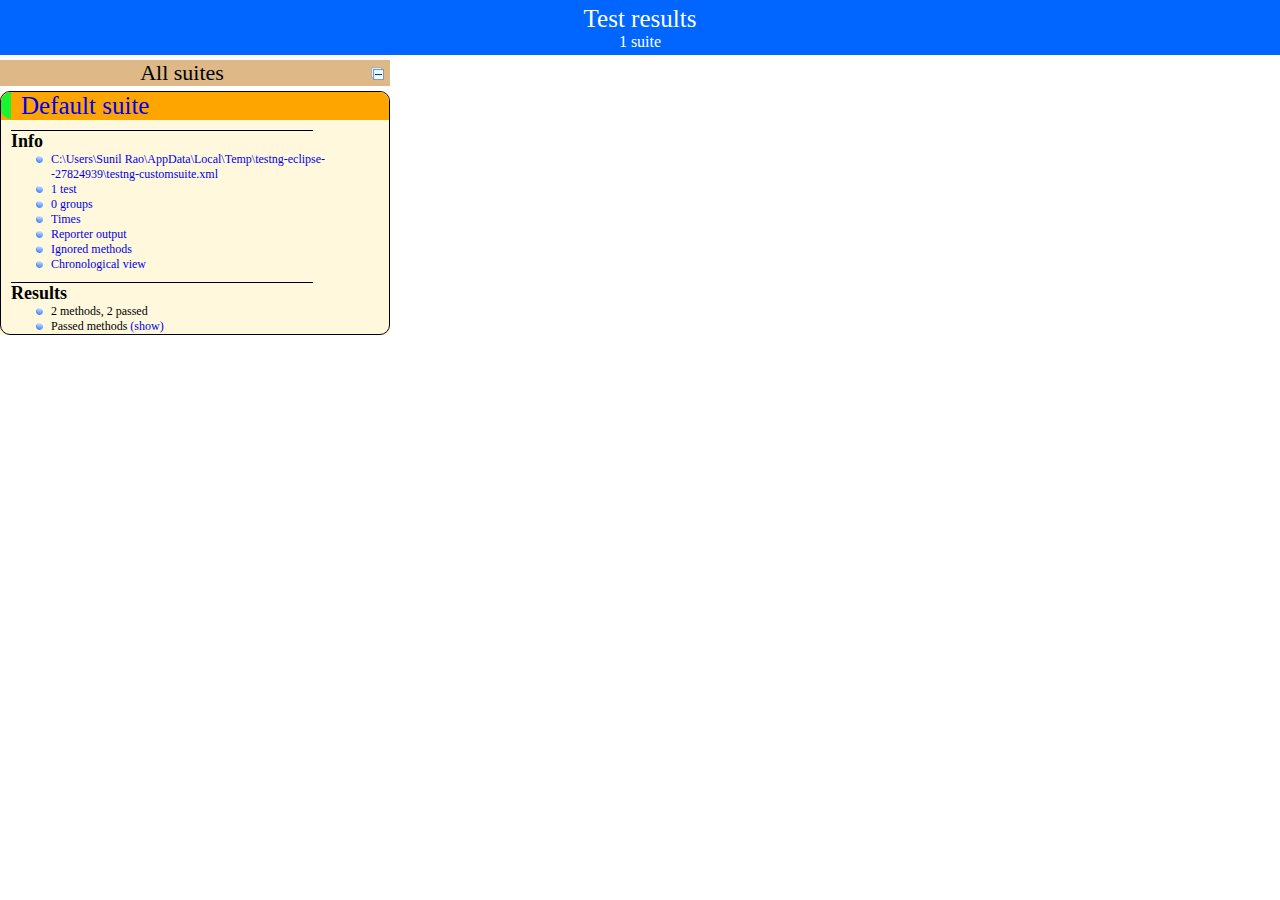
<file: algorithm/test-output/index.html>
<!DOCTYPE html>

<html>
  <head>
  <meta charset='utf-8'>
  <title>TestNG reports</title>

    <link type="text/css" href="testng-reports.css" rel="stylesheet" />
    <script type="text/javascript" src="jquery-1.7.1.min.js"></script>
    <script type="text/javascript" src="testng-reports.js"></script>
    <script type="text/javascript" src="https://www.google.com/jsapi"></script>
    <script type='text/javascript'>
      google.load('visualization', '1', {packages:['table']});
      google.setOnLoadCallback(drawTable);
      var suiteTableInitFunctions = new Array();
      var suiteTableData = new Array();
    </script>
    <!--
      <script type="text/javascript" src="jquery-ui/js/jquery-ui-1.8.16.custom.min.js"></script>
     -->
  </head>

  <body>
    <div class="top-banner-root">
      <span class="top-banner-title-font">Test results</span>
      <br/>
      <span class="top-banner-font-1">1 suite</span>
    </div> <!-- top-banner-root -->
    <div class="navigator-root">
      <div class="navigator-suite-header">
        <span>All suites</span>
        <a href="#" class="collapse-all-link" title="Collapse/expand all the suites">
          <img class="collapse-all-icon" src="collapseall.gif">
          </img> <!-- collapse-all-icon -->
        </a> <!-- collapse-all-link -->
      </div> <!-- navigator-suite-header -->
      <div class="suite">
        <div class="rounded-window">
          <div class="suite-header light-rounded-window-top">
            <a href="#" class="navigator-link" panel-name="suite-Default_suite">
              <span class="suite-name border-passed">Default suite</span>
            </a> <!-- navigator-link -->
          </div> <!-- suite-header light-rounded-window-top -->
          <div class="navigator-suite-content">
            <div class="suite-section-title">
              <span>Info</span>
            </div> <!-- suite-section-title -->
            <div class="suite-section-content">
              <ul>
                <li>
                  <a href="#" class="navigator-link " panel-name="test-xml-Default_suite">
                    <span>C:\Users\Sunil Rao\AppData\Local\Temp\testng-eclipse--27824939\testng-customsuite.xml</span>
                  </a> <!-- navigator-link  -->
                </li>
                <li>
                  <a href="#" class="navigator-link " panel-name="testlist-Default_suite">
                    <span class="test-stats">1 test</span>
                  </a> <!-- navigator-link  -->
                </li>
                <li>
                  <a href="#" class="navigator-link " panel-name="group-Default_suite">
                    <span>0 groups</span>
                  </a> <!-- navigator-link  -->
                </li>
                <li>
                  <a href="#" class="navigator-link " panel-name="times-Default_suite">
                    <span>Times</span>
                  </a> <!-- navigator-link  -->
                </li>
                <li>
                  <a href="#" class="navigator-link " panel-name="reporter-Default_suite">
                    <span>Reporter output</span>
                  </a> <!-- navigator-link  -->
                </li>
                <li>
                  <a href="#" class="navigator-link " panel-name="ignored-methods-Default_suite">
                    <span>Ignored methods</span>
                  </a> <!-- navigator-link  -->
                </li>
                <li>
                  <a href="#" class="navigator-link " panel-name="chronological-Default_suite">
                    <span>Chronological view</span>
                  </a> <!-- navigator-link  -->
                </li>
              </ul>
            </div> <!-- suite-section-content -->
            <div class="result-section">
              <div class="suite-section-title">
                <span>Results</span>
              </div> <!-- suite-section-title -->
              <div class="suite-section-content">
                <ul>
                  <li>
                    <span class="method-stats">2 methods,   2 passed</span>
                  </li>
                  <li>
                    <span class="method-list-title passed">Passed methods</span>
                    <span class="show-or-hide-methods passed">
                      <a href="#" panel-name="suite-Default_suite" class="hide-methods passed suite-Default_suite"> (hide)</a> <!-- hide-methods passed suite-Default_suite -->
                      <a href="#" panel-name="suite-Default_suite" class="show-methods passed suite-Default_suite"> (show)</a> <!-- show-methods passed suite-Default_suite -->
                    </span>
                    <div class="method-list-content passed suite-Default_suite">
                      <span>
                        <img width="3%" src="passed.png"/>
                        <a href="#" class="method navigator-link" panel-name="suite-Default_suite" title="com.my.algorithm.utils.SimpleUtilsTest" hash-for-method="stringToBooleanFalseTest">stringToBooleanFalseTest</a> <!-- method navigator-link -->
                      </span>
                      <br/>
                      <span>
                        <img width="3%" src="passed.png"/>
                        <a href="#" class="method navigator-link" panel-name="suite-Default_suite" title="com.my.algorithm.utils.SimpleUtilsTest" hash-for-method="stringToBooleanTrueTest">stringToBooleanTrueTest</a> <!-- method navigator-link -->
                      </span>
                      <br/>
                    </div> <!-- method-list-content passed suite-Default_suite -->
                  </li>
                </ul>
              </div> <!-- suite-section-content -->
            </div> <!-- result-section -->
          </div> <!-- navigator-suite-content -->
        </div> <!-- rounded-window -->
      </div> <!-- suite -->
    </div> <!-- navigator-root -->
    <div class="wrapper">
      <div class="main-panel-root">
        <div panel-name="suite-Default_suite" class="panel Default_suite">
          <div class="suite-Default_suite-class-passed">
            <div class="main-panel-header rounded-window-top">
              <img src="passed.png"/>
              <span class="class-name">com.my.algorithm.utils.SimpleUtilsTest</span>
            </div> <!-- main-panel-header rounded-window-top -->
            <div class="main-panel-content rounded-window-bottom">
              <div class="method">
                <div class="method-content">
                  <a name="stringToBooleanFalseTest">
                  </a> <!-- stringToBooleanFalseTest -->
                  <span class="method-name">stringToBooleanFalseTest</span>
                </div> <!-- method-content -->
              </div> <!-- method -->
              <div class="method">
                <div class="method-content">
                  <a name="stringToBooleanTrueTest">
                  </a> <!-- stringToBooleanTrueTest -->
                  <span class="method-name">stringToBooleanTrueTest</span>
                </div> <!-- method-content -->
              </div> <!-- method -->
            </div> <!-- main-panel-content rounded-window-bottom -->
          </div> <!-- suite-Default_suite-class-passed -->
        </div> <!-- panel Default_suite -->
        <div panel-name="test-xml-Default_suite" class="panel">
          <div class="main-panel-header rounded-window-top">
            <span class="header-content">C:\Users\Sunil Rao\AppData\Local\Temp\testng-eclipse--27824939\testng-customsuite.xml</span>
          </div> <!-- main-panel-header rounded-window-top -->
          <div class="main-panel-content rounded-window-bottom">
            <pre>
&lt;?xml version=&quot;1.0&quot; encoding=&quot;UTF-8&quot;?&gt;
&lt;!DOCTYPE suite SYSTEM &quot;http://testng.org/testng-1.0.dtd&quot;&gt;
&lt;suite guice-stage=&quot;DEVELOPMENT&quot; name=&quot;Default suite&quot;&gt;
  &lt;test thread-count=&quot;5&quot; verbose=&quot;2&quot; name=&quot;Default test&quot;&gt;
    &lt;classes&gt;
      &lt;class name=&quot;com.my.algorithm.utils.SimpleUtilsTest&quot;/&gt;
    &lt;/classes&gt;
  &lt;/test&gt; &lt;!-- Default test --&gt;
&lt;/suite&gt; &lt;!-- Default suite --&gt;
            </pre>
          </div> <!-- main-panel-content rounded-window-bottom -->
        </div> <!-- panel -->
        <div panel-name="testlist-Default_suite" class="panel">
          <div class="main-panel-header rounded-window-top">
            <span class="header-content">Tests for Default suite</span>
          </div> <!-- main-panel-header rounded-window-top -->
          <div class="main-panel-content rounded-window-bottom">
            <ul>
              <li>
                <span class="test-name">Default test (1 class)</span>
              </li>
            </ul>
          </div> <!-- main-panel-content rounded-window-bottom -->
        </div> <!-- panel -->
        <div panel-name="group-Default_suite" class="panel">
          <div class="main-panel-header rounded-window-top">
            <span class="header-content">Groups for Default suite</span>
          </div> <!-- main-panel-header rounded-window-top -->
          <div class="main-panel-content rounded-window-bottom">
          </div> <!-- main-panel-content rounded-window-bottom -->
        </div> <!-- panel -->
        <div panel-name="times-Default_suite" class="panel">
          <div class="main-panel-header rounded-window-top">
            <span class="header-content">Times for Default suite</span>
          </div> <!-- main-panel-header rounded-window-top -->
          <div class="main-panel-content rounded-window-bottom">
            <div class="times-div">
              <script type="text/javascript">
suiteTableInitFunctions.push('tableData_Default_suite');
function tableData_Default_suite() {
var data = new google.visualization.DataTable();
data.addColumn('number', 'Number');
data.addColumn('string', 'Method');
data.addColumn('string', 'Class');
data.addColumn('number', 'Time (ms)');
data.addRows(2);
data.setCell(0, 0, 0)
data.setCell(0, 1, 'stringToBooleanFalseTest')
data.setCell(0, 2, 'com.my.algorithm.utils.SimpleUtilsTest')
data.setCell(0, 3, 12);
data.setCell(1, 0, 1)
data.setCell(1, 1, 'stringToBooleanTrueTest')
data.setCell(1, 2, 'com.my.algorithm.utils.SimpleUtilsTest')
data.setCell(1, 3, 4);
window.suiteTableData['Default_suite']= { tableData: data, tableDiv: 'times-div-Default_suite'}
return data;
}
              </script>
              <span class="suite-total-time">Total running time: 16 ms</span>
              <div id="times-div-Default_suite">
              </div> <!-- times-div-Default_suite -->
            </div> <!-- times-div -->
          </div> <!-- main-panel-content rounded-window-bottom -->
        </div> <!-- panel -->
        <div panel-name="reporter-Default_suite" class="panel">
          <div class="main-panel-header rounded-window-top">
            <span class="header-content">Reporter output for Default suite</span>
          </div> <!-- main-panel-header rounded-window-top -->
          <div class="main-panel-content rounded-window-bottom">
          </div> <!-- main-panel-content rounded-window-bottom -->
        </div> <!-- panel -->
        <div panel-name="ignored-methods-Default_suite" class="panel">
          <div class="main-panel-header rounded-window-top">
            <span class="header-content">0 ignored methods</span>
          </div> <!-- main-panel-header rounded-window-top -->
          <div class="main-panel-content rounded-window-bottom">
          </div> <!-- main-panel-content rounded-window-bottom -->
        </div> <!-- panel -->
        <div panel-name="chronological-Default_suite" class="panel">
          <div class="main-panel-header rounded-window-top">
            <span class="header-content">Methods in chronological order</span>
          </div> <!-- main-panel-header rounded-window-top -->
          <div class="main-panel-content rounded-window-bottom">
            <div class="chronological-class">
              <div class="chronological-class-name">com.my.algorithm.utils.SimpleUtilsTest</div> <!-- chronological-class-name -->
              <div class="configuration-method before">
                <span class="method-name">init</span>
                <span class="method-start">0 ms</span>
              </div> <!-- configuration-method before -->
              <div class="test-method">
                <span class="method-name">stringToBooleanFalseTest</span>
                <span class="method-start">13 ms</span>
              </div> <!-- test-method -->
              <div class="configuration-method before">
                <span class="method-name">init</span>
                <span class="method-start">32 ms</span>
              </div> <!-- configuration-method before -->
              <div class="test-method">
                <span class="method-name">stringToBooleanTrueTest</span>
                <span class="method-start">32 ms</span>
              </div> <!-- test-method -->
          </div> <!-- main-panel-content rounded-window-bottom -->
        </div> <!-- panel -->
      </div> <!-- main-panel-root -->
    </div> <!-- wrapper -->
  </body>
</html>
</file>
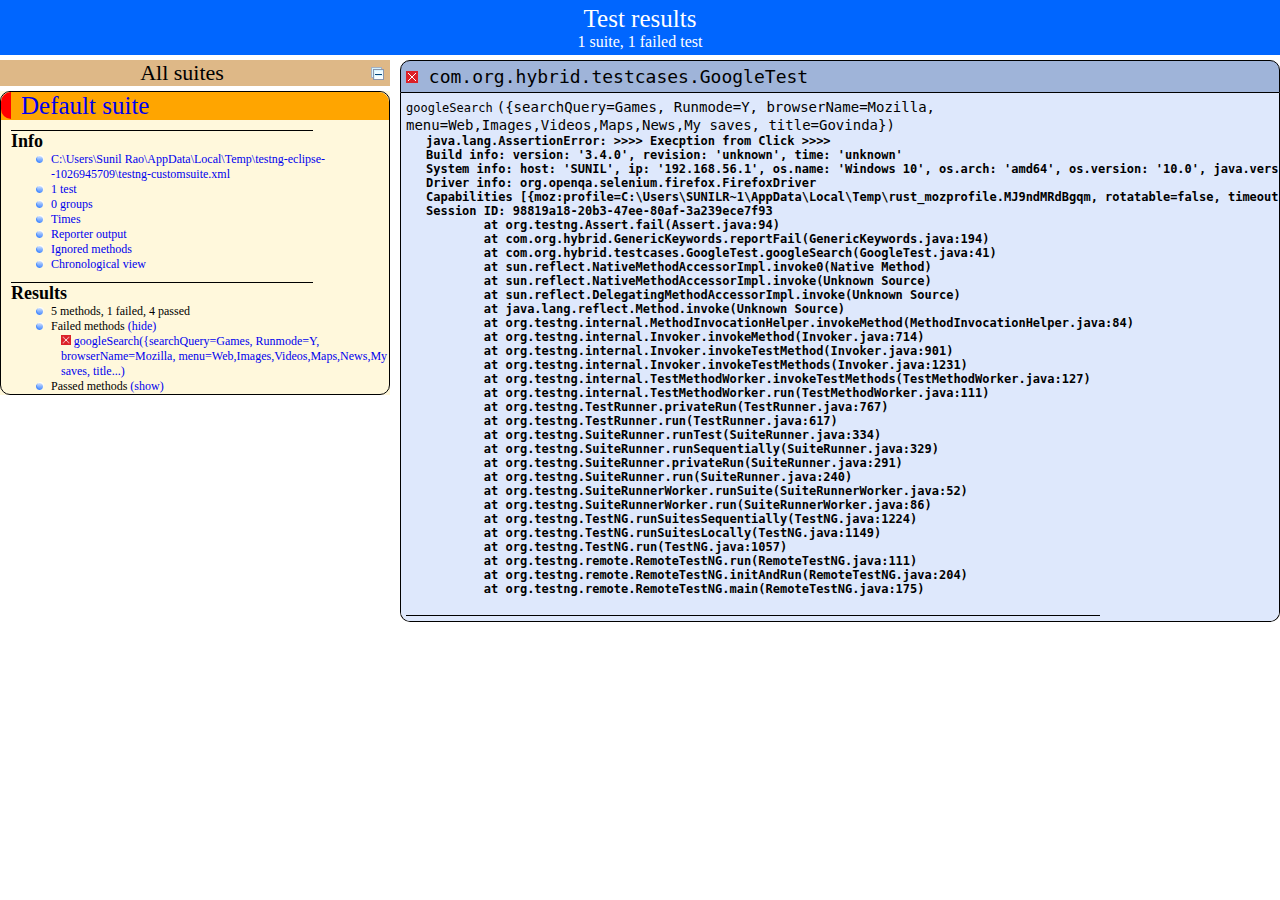
<file: hybrid/test-output/index.html>
<!DOCTYPE html>

<html>
  <head>
  <title>TestNG reports</title>

    <link type="text/css" href="testng-reports.css" rel="stylesheet" />  
    <script type="text/javascript" src="jquery-1.7.1.min.js"></script>
    <script type="text/javascript" src="testng-reports.js"></script>
    <script type="text/javascript" src="https://www.google.com/jsapi"></script>
    <script type='text/javascript'>
      google.load('visualization', '1', {packages:['table']});
      google.setOnLoadCallback(drawTable);
      var suiteTableInitFunctions = new Array();
      var suiteTableData = new Array();
    </script>
    <!--
      <script type="text/javascript" src="jquery-ui/js/jquery-ui-1.8.16.custom.min.js"></script>
     -->
  </head>

  <body>
    <div class="top-banner-root">
      <span class="top-banner-title-font">Test results</span>
      <br/>
      <span class="top-banner-font-1">1 suite, 1 failed test</span>
    </div> <!-- top-banner-root -->
    <div class="navigator-root">
      <div class="navigator-suite-header">
        <span>All suites</span>
        <a href="#" class="collapse-all-link" title="Collapse/expand all the suites">
          <img class="collapse-all-icon" src="collapseall.gif">
          </img> <!-- collapse-all-icon -->
        </a> <!-- collapse-all-link -->
      </div> <!-- navigator-suite-header -->
      <div class="suite">
        <div class="rounded-window">
          <div class="suite-header light-rounded-window-top">
            <a href="#" class="navigator-link" panel-name="suite-Default_suite">
              <span class="suite-name border-failed">Default suite</span>
            </a> <!-- navigator-link -->
          </div> <!-- suite-header light-rounded-window-top -->
          <div class="navigator-suite-content">
            <div class="suite-section-title">
              <span>Info</span>
            </div> <!-- suite-section-title -->
            <div class="suite-section-content">
              <ul>
                <li>
                  <a href="#" class="navigator-link " panel-name="test-xml-Default_suite">
                    <span>C:\Users\Sunil Rao\AppData\Local\Temp\testng-eclipse--1026945709\testng-customsuite.xml</span>
                  </a> <!-- navigator-link  -->
                </li>
                <li>
                  <a href="#" class="navigator-link " panel-name="testlist-Default_suite">
                    <span class="test-stats">1 test</span>
                  </a> <!-- navigator-link  -->
                </li>
                <li>
                  <a href="#" class="navigator-link " panel-name="group-Default_suite">
                    <span>0 groups</span>
                  </a> <!-- navigator-link  -->
                </li>
                <li>
                  <a href="#" class="navigator-link " panel-name="times-Default_suite">
                    <span>Times</span>
                  </a> <!-- navigator-link  -->
                </li>
                <li>
                  <a href="#" class="navigator-link " panel-name="reporter-Default_suite">
                    <span>Reporter output</span>
                  </a> <!-- navigator-link  -->
                </li>
                <li>
                  <a href="#" class="navigator-link " panel-name="ignored-methods-Default_suite">
                    <span>Ignored methods</span>
                  </a> <!-- navigator-link  -->
                </li>
                <li>
                  <a href="#" class="navigator-link " panel-name="chronological-Default_suite">
                    <span>Chronological view</span>
                  </a> <!-- navigator-link  -->
                </li>
              </ul>
            </div> <!-- suite-section-content -->
            <div class="result-section">
              <div class="suite-section-title">
                <span>Results</span>
              </div> <!-- suite-section-title -->
              <div class="suite-section-content">
                <ul>
                  <li>
                    <span class="method-stats">5 methods, 1 failed,   4 passed</span>
                  </li>
                  <li>
                    <span class="method-list-title failed">Failed methods</span>
                    <span class="show-or-hide-methods failed">
                      <a href="#" panel-name="suite-Default_suite" class="hide-methods failed suite-Default_suite"> (hide)</a> <!-- hide-methods failed suite-Default_suite -->
                      <a href="#" panel-name="suite-Default_suite" class="show-methods failed suite-Default_suite"> (show)</a> <!-- show-methods failed suite-Default_suite -->
                    </span>
                    <div class="method-list-content failed suite-Default_suite">
                      <span>
                        <img width="3%" src="failed.png"/>
                        <a href="#" class="method navigator-link" panel-name="suite-Default_suite" title="com.org.hybrid.testcases.GoogleTest" hash-for-method="googleSearch({searchQuery=Games, Runmode=Y, browserName=Mozilla, menu=Web,Images,Videos,Maps,News,My saves, title...)">googleSearch({searchQuery=Games, Runmode=Y, browserName=Mozilla, menu=Web,Images,Videos,Maps,News,My saves, title...)</a> <!-- method navigator-link -->
                      </span>
                      <br/>
                    </div> <!-- method-list-content failed suite-Default_suite -->
                  </li>
                  <li>
                    <span class="method-list-title passed">Passed methods</span>
                    <span class="show-or-hide-methods passed">
                      <a href="#" panel-name="suite-Default_suite" class="hide-methods passed suite-Default_suite"> (hide)</a> <!-- hide-methods passed suite-Default_suite -->
                      <a href="#" panel-name="suite-Default_suite" class="show-methods passed suite-Default_suite"> (show)</a> <!-- show-methods passed suite-Default_suite -->
                    </span>
                    <div class="method-list-content passed suite-Default_suite">
                      <span>
                        <img width="3%" src="passed.png"/>
                        <a href="#" class="method navigator-link" panel-name="suite-Default_suite" title="com.org.hybrid.testcases.GoogleTest" hash-for-method="googleSearch({searchQuery=Toys, Runmode=Y, browserName=Mozilla, menu=Web,Images,Videos,Maps,News,My saves, title=...)">googleSearch({searchQuery=Toys, Runmode=Y, browserName=Mozilla, menu=Web,Images,Videos,Maps,News,My saves, title=...)</a> <!-- method navigator-link -->
                      </span>
                      <br/>
                      <span>
                        <img width="3%" src="passed.png"/>
                        <a href="#" class="method navigator-link" panel-name="suite-Default_suite" title="com.org.hybrid.testcases.GoogleTest" hash-for-method="googleSearch({searchQuery=Book, Runmode=Y, browserName=Mozilla, menu=Web,Images,Videos,Maps,News,My saves, title=...)">googleSearch({searchQuery=Book, Runmode=Y, browserName=Mozilla, menu=Web,Images,Videos,Maps,News,My saves, title=...)</a> <!-- method navigator-link -->
                      </span>
                      <br/>
                      <span>
                        <img width="3%" src="passed.png"/>
                        <a href="#" class="method navigator-link" panel-name="suite-Default_suite" title="com.org.hybrid.testcases.GoogleTest" hash-for-method="googleSearch({searchQuery=Movies, Runmode=N, browserName=Chrome, menu=, title=})">googleSearch({searchQuery=Movies, Runmode=N, browserName=Chrome, menu=, title=})</a> <!-- method navigator-link -->
                      </span>
                      <br/>
                      <span>
                        <img width="3%" src="passed.png"/>
                        <a href="#" class="method navigator-link" panel-name="suite-Default_suite" title="com.org.hybrid.testcases.GoogleTest" hash-for-method="googleSearch({searchQuery=Spiderman, Runmode=N, browserName=Chrome, menu=, title=})">googleSearch({searchQuery=Spiderman, Runmode=N, browserName=Chrome, menu=, title=})</a> <!-- method navigator-link -->
                      </span>
                      <br/>
                    </div> <!-- method-list-content passed suite-Default_suite -->
                  </li>
                </ul>
              </div> <!-- suite-section-content -->
            </div> <!-- result-section -->
          </div> <!-- navigator-suite-content -->
        </div> <!-- rounded-window -->
      </div> <!-- suite -->
    </div> <!-- navigator-root -->
    <div class="wrapper">
      <div class="main-panel-root">
        <div panel-name="suite-Default_suite" class="panel Default_suite">
          <div class="suite-Default_suite-class-failed">
            <div class="main-panel-header rounded-window-top">
              <img src="failed.png"/>
              <span class="class-name">com.org.hybrid.testcases.GoogleTest</span>
            </div> <!-- main-panel-header rounded-window-top -->
            <div class="main-panel-content rounded-window-bottom">
              <div class="method">
                <div class="method-content">
                  <a name="googleSearch({searchQuery=Games, Runmode=Y, browserName=Mozilla, menu=Web,Images,Videos,Maps,News,My saves, title...)">
                  </a> <!-- googleSearch({searchQuery=Games, Runmode=Y, browserName=Mozilla, menu=Web,Images,Videos,Maps,News,My saves, title...) -->
                  <span class="method-name">googleSearch</span>
                  <span class="parameters">({searchQuery=Games, Runmode=Y, browserName=Mozilla, menu=Web,Images,Videos,Maps,News,My saves, title=Govinda})</span>
                  <div class="stack-trace">java.lang.AssertionError: &gt;&gt;&gt;&gt; Execption from Click &gt;&gt;&gt;&gt; 
Build info: version: &apos;3.4.0&apos;, revision: &apos;unknown&apos;, time: &apos;unknown&apos;
System info: host: &apos;SUNIL&apos;, ip: &apos;192.168.56.1&apos;, os.name: &apos;Windows 10&apos;, os.arch: &apos;amd64&apos;, os.version: &apos;10.0&apos;, java.version: &apos;1.8.0_111&apos;
Driver info: org.openqa.selenium.firefox.FirefoxDriver
Capabilities [{moz:profile=C:\Users\SUNILR~1\AppData\Local\Temp\rust_mozprofile.MJ9ndMRdBgqm, rotatable=false, timeouts={implicit=0.0, pageLoad=300000.0, script=30000.0}, pageLoadStrategy=normal, platform=ANY, specificationLevel=0.0, moz:accessibilityChecks=false, acceptInsecureCerts=false, browserVersion=54.0.1, platformVersion=10.0, moz:processID=4128.0, browserName=firefox, javascriptEnabled=true, platformName=windows_nt}]
Session ID: 98819a18-20b3-47ee-80af-3a239ece7f93
	at org.testng.Assert.fail(Assert.java:94)
	at com.org.hybrid.GenericKeywords.reportFail(GenericKeywords.java:194)
	at com.org.hybrid.testcases.GoogleTest.googleSearch(GoogleTest.java:41)
	at sun.reflect.NativeMethodAccessorImpl.invoke0(Native Method)
	at sun.reflect.NativeMethodAccessorImpl.invoke(Unknown Source)
	at sun.reflect.DelegatingMethodAccessorImpl.invoke(Unknown Source)
	at java.lang.reflect.Method.invoke(Unknown Source)
	at org.testng.internal.MethodInvocationHelper.invokeMethod(MethodInvocationHelper.java:84)
	at org.testng.internal.Invoker.invokeMethod(Invoker.java:714)
	at org.testng.internal.Invoker.invokeTestMethod(Invoker.java:901)
	at org.testng.internal.Invoker.invokeTestMethods(Invoker.java:1231)
	at org.testng.internal.TestMethodWorker.invokeTestMethods(TestMethodWorker.java:127)
	at org.testng.internal.TestMethodWorker.run(TestMethodWorker.java:111)
	at org.testng.TestRunner.privateRun(TestRunner.java:767)
	at org.testng.TestRunner.run(TestRunner.java:617)
	at org.testng.SuiteRunner.runTest(SuiteRunner.java:334)
	at org.testng.SuiteRunner.runSequentially(SuiteRunner.java:329)
	at org.testng.SuiteRunner.privateRun(SuiteRunner.java:291)
	at org.testng.SuiteRunner.run(SuiteRunner.java:240)
	at org.testng.SuiteRunnerWorker.runSuite(SuiteRunnerWorker.java:52)
	at org.testng.SuiteRunnerWorker.run(SuiteRunnerWorker.java:86)
	at org.testng.TestNG.runSuitesSequentially(TestNG.java:1224)
	at org.testng.TestNG.runSuitesLocally(TestNG.java:1149)
	at org.testng.TestNG.run(TestNG.java:1057)
	at org.testng.remote.RemoteTestNG.run(RemoteTestNG.java:111)
	at org.testng.remote.RemoteTestNG.initAndRun(RemoteTestNG.java:204)
	at org.testng.remote.RemoteTestNG.main(RemoteTestNG.java:175)

</div> <!-- stack-trace -->
                </div> <!-- method-content -->
              </div> <!-- method -->
            </div> <!-- main-panel-content rounded-window-bottom -->
          </div> <!-- suite-Default_suite-class-failed -->
          <div class="suite-Default_suite-class-passed">
            <div class="main-panel-header rounded-window-top">
              <img src="passed.png"/>
              <span class="class-name">com.org.hybrid.testcases.GoogleTest</span>
            </div> <!-- main-panel-header rounded-window-top -->
            <div class="main-panel-content rounded-window-bottom">
              <div class="method">
                <div class="method-content">
                  <a name="googleSearch({searchQuery=Toys, Runmode=Y, browserName=Mozilla, menu=Web,Images,Videos,Maps,News,My saves, title=...)">
                  </a> <!-- googleSearch({searchQuery=Toys, Runmode=Y, browserName=Mozilla, menu=Web,Images,Videos,Maps,News,My saves, title=...) -->
                  <span class="method-name">googleSearch</span>
                  <span class="parameters">({searchQuery=Toys, Runmode=Y, browserName=Mozilla, menu=Web,Images,Videos,Maps,News,My saves, title=RAO})</span>
                </div> <!-- method-content -->
              </div> <!-- method -->
              <div class="method">
                <div class="method-content">
                  <a name="googleSearch({searchQuery=Book, Runmode=Y, browserName=Mozilla, menu=Web,Images,Videos,Maps,News,My saves, title=...)">
                  </a> <!-- googleSearch({searchQuery=Book, Runmode=Y, browserName=Mozilla, menu=Web,Images,Videos,Maps,News,My saves, title=...) -->
                  <span class="method-name">googleSearch</span>
                  <span class="parameters">({searchQuery=Book, Runmode=Y, browserName=Mozilla, menu=Web,Images,Videos,Maps,News,My saves, title=Sunil})</span>
                </div> <!-- method-content -->
              </div> <!-- method -->
              <div class="method">
                <div class="method-content">
                  <a name="googleSearch({searchQuery=Movies, Runmode=N, browserName=Chrome, menu=, title=})">
                  </a> <!-- googleSearch({searchQuery=Movies, Runmode=N, browserName=Chrome, menu=, title=}) -->
                  <span class="method-name">googleSearch</span>
                  <span class="parameters">({searchQuery=Movies, Runmode=N, browserName=Chrome, menu=, title=})</span>
                </div> <!-- method-content -->
              </div> <!-- method -->
              <div class="method">
                <div class="method-content">
                  <a name="googleSearch({searchQuery=Spiderman, Runmode=N, browserName=Chrome, menu=, title=})">
                  </a> <!-- googleSearch({searchQuery=Spiderman, Runmode=N, browserName=Chrome, menu=, title=}) -->
                  <span class="method-name">googleSearch</span>
                  <span class="parameters">({searchQuery=Spiderman, Runmode=N, browserName=Chrome, menu=, title=})</span>
                </div> <!-- method-content -->
              </div> <!-- method -->
            </div> <!-- main-panel-content rounded-window-bottom -->
          </div> <!-- suite-Default_suite-class-passed -->
        </div> <!-- panel Default_suite -->
        <div panel-name="test-xml-Default_suite" class="panel">
          <div class="main-panel-header rounded-window-top">
            <span class="header-content">C:\Users\Sunil Rao\AppData\Local\Temp\testng-eclipse--1026945709\testng-customsuite.xml</span>
          </div> <!-- main-panel-header rounded-window-top -->
          <div class="main-panel-content rounded-window-bottom">
            <pre>
&lt;?xml version=&quot;1.0&quot; encoding=&quot;UTF-8&quot;?&gt;
&lt;!DOCTYPE suite SYSTEM &quot;http://testng.org/testng-1.0.dtd&quot;&gt;
&lt;suite name=&quot;Default suite&quot;&gt;
  &lt;test verbose=&quot;2&quot; name=&quot;Default test&quot;&gt;
    &lt;classes&gt;
      &lt;class name=&quot;com.org.hybrid.testcases.GoogleTest&quot;/&gt;
    &lt;/classes&gt;
  &lt;/test&gt; &lt;!-- Default test --&gt;
&lt;/suite&gt; &lt;!-- Default suite --&gt;
            </pre>
          </div> <!-- main-panel-content rounded-window-bottom -->
        </div> <!-- panel -->
        <div panel-name="testlist-Default_suite" class="panel">
          <div class="main-panel-header rounded-window-top">
            <span class="header-content">Tests for Default suite</span>
          </div> <!-- main-panel-header rounded-window-top -->
          <div class="main-panel-content rounded-window-bottom">
            <ul>
              <li>
                <span class="test-name">Default test (1 class)</span>
              </li>
            </ul>
          </div> <!-- main-panel-content rounded-window-bottom -->
        </div> <!-- panel -->
        <div panel-name="group-Default_suite" class="panel">
          <div class="main-panel-header rounded-window-top">
            <span class="header-content">Groups for Default suite</span>
          </div> <!-- main-panel-header rounded-window-top -->
          <div class="main-panel-content rounded-window-bottom">
          </div> <!-- main-panel-content rounded-window-bottom -->
        </div> <!-- panel -->
        <div panel-name="times-Default_suite" class="panel">
          <div class="main-panel-header rounded-window-top">
            <span class="header-content">Times for Default suite</span>
          </div> <!-- main-panel-header rounded-window-top -->
          <div class="main-panel-content rounded-window-bottom">
            <div class="times-div">
              <script type="text/javascript">
suiteTableInitFunctions.push('tableData_Default_suite');
function tableData_Default_suite() {
var data = new google.visualization.DataTable();
data.addColumn('number', 'Number');
data.addColumn('string', 'Method');
data.addColumn('string', 'Class');
data.addColumn('number', 'Time (ms)');
data.addRows(5);
data.setCell(0, 0, 0)
data.setCell(0, 1, 'googleSearch')
data.setCell(0, 2, 'com.org.hybrid.testcases.GoogleTest')
data.setCell(0, 3, 9065);
data.setCell(1, 0, 1)
data.setCell(1, 1, 'googleSearch')
data.setCell(1, 2, 'com.org.hybrid.testcases.GoogleTest')
data.setCell(1, 3, 8138);
data.setCell(2, 0, 2)
data.setCell(2, 1, 'googleSearch')
data.setCell(2, 2, 'com.org.hybrid.testcases.GoogleTest')
data.setCell(2, 3, 7726);
data.setCell(3, 0, 3)
data.setCell(3, 1, 'googleSearch')
data.setCell(3, 2, 'com.org.hybrid.testcases.GoogleTest')
data.setCell(3, 3, 1);
data.setCell(4, 0, 4)
data.setCell(4, 1, 'googleSearch')
data.setCell(4, 2, 'com.org.hybrid.testcases.GoogleTest')
data.setCell(4, 3, 1);
window.suiteTableData['Default_suite']= { tableData: data, tableDiv: 'times-div-Default_suite'}
return data;
}
              </script>
              <span class="suite-total-time">Total running time: 24 seconds</span>
              <div id="times-div-Default_suite">
              </div> <!-- times-div-Default_suite -->
            </div> <!-- times-div -->
          </div> <!-- main-panel-content rounded-window-bottom -->
        </div> <!-- panel -->
        <div panel-name="reporter-Default_suite" class="panel">
          <div class="main-panel-header rounded-window-top">
            <span class="header-content">Reporter output for Default suite</span>
          </div> <!-- main-panel-header rounded-window-top -->
          <div class="main-panel-content rounded-window-bottom">
          </div> <!-- main-panel-content rounded-window-bottom -->
        </div> <!-- panel -->
        <div panel-name="ignored-methods-Default_suite" class="panel">
          <div class="main-panel-header rounded-window-top">
            <span class="header-content">0 ignored methods</span>
          </div> <!-- main-panel-header rounded-window-top -->
          <div class="main-panel-content rounded-window-bottom">
          </div> <!-- main-panel-content rounded-window-bottom -->
        </div> <!-- panel -->
        <div panel-name="chronological-Default_suite" class="panel">
          <div class="main-panel-header rounded-window-top">
            <span class="header-content">Methods in chronological order</span>
          </div> <!-- main-panel-header rounded-window-top -->
          <div class="main-panel-content rounded-window-bottom">
            <div class="chronological-class">
              <div class="chronological-class-name">com.org.hybrid.testcases.GoogleTest</div> <!-- chronological-class-name -->
              <div class="test-method">
                <span class="method-name">googleSearch({searchQuery=Book, Runmode=Y, browserName=Mozilla, menu=Web,Images,Videos,Maps,News,My saves, title=...)</span>
                <span class="method-start">0 ms</span>
              </div> <!-- test-method -->
              <div class="test-method">
                <span class="method-name">googleSearch({searchQuery=Toys, Runmode=Y, browserName=Mozilla, menu=Web,Images,Videos,Maps,News,My saves, title=...)</span>
                <span class="method-start">9066 ms</span>
              </div> <!-- test-method -->
              <div class="test-method">
                <span class="method-name">googleSearch({searchQuery=Movies, Runmode=N, browserName=Chrome, menu=, title=})</span>
                <span class="method-start">17205 ms</span>
              </div> <!-- test-method -->
              <div class="test-method">
                <img src="failed.png">
                </img>
                <span class="method-name">googleSearch({searchQuery=Games, Runmode=Y, browserName=Mozilla, menu=Web,Images,Videos,Maps,News,My saves, title...)</span>
                <span class="method-start">17207 ms</span>
              </div> <!-- test-method -->
              <div class="test-method">
                <span class="method-name">googleSearch({searchQuery=Spiderman, Runmode=N, browserName=Chrome, menu=, title=})</span>
                <span class="method-start">24934 ms</span>
              </div> <!-- test-method -->
              <div class="configuration-test after">
                <span class="method-name">tearDown</span>
                <span class="method-start">24937 ms</span>
              </div> <!-- configuration-test after -->
          </div> <!-- main-panel-content rounded-window-bottom -->
        </div> <!-- panel -->
      </div> <!-- main-panel-root -->
    </div> <!-- wrapper -->
  </body>
</html>
</file>
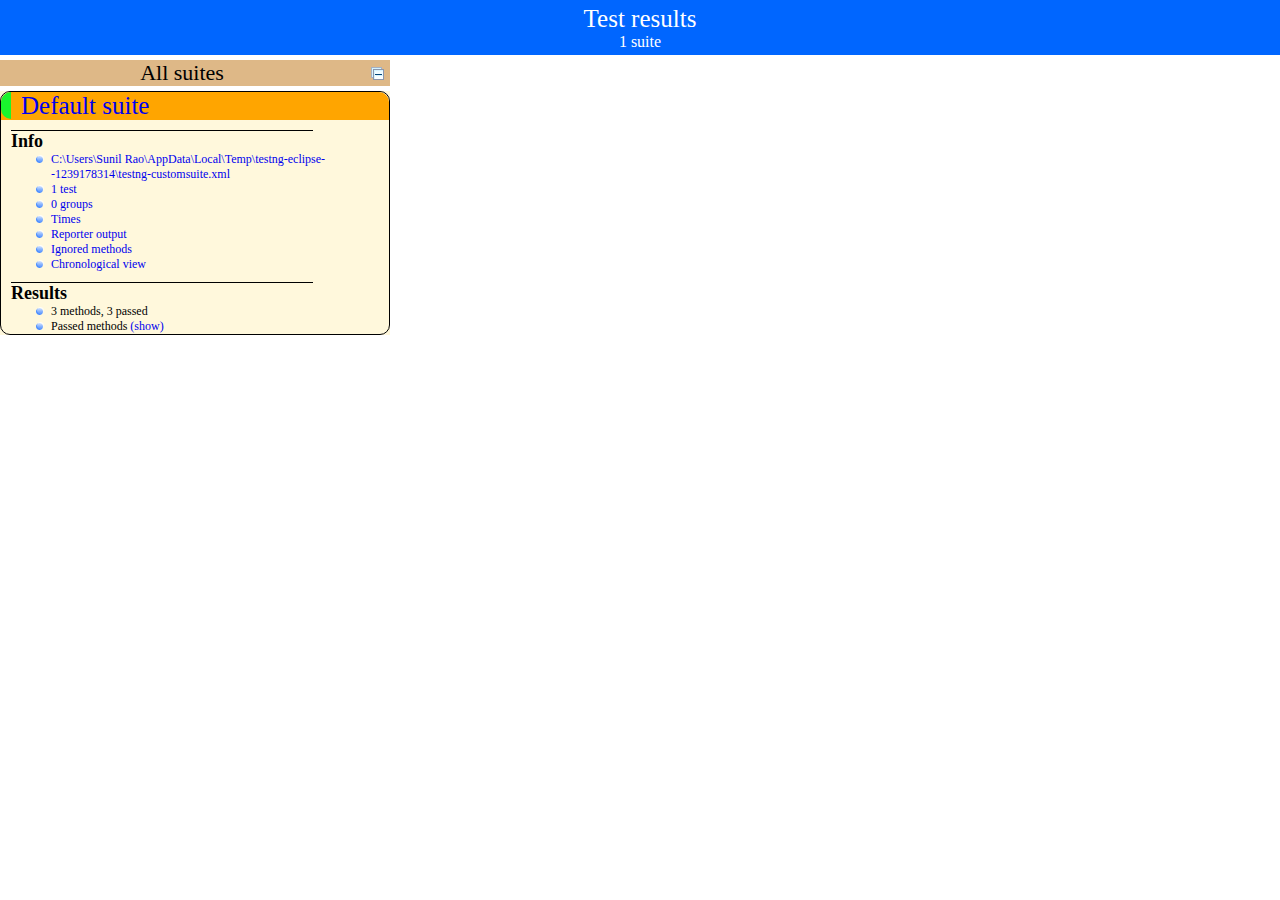
<file: Hybrid_Framework/test-output/index.html>
<!DOCTYPE html>

<html>
  <head>
  <title>TestNG reports</title>

    <link type="text/css" href="testng-reports.css" rel="stylesheet" />  
    <script type="text/javascript" src="jquery-1.7.1.min.js"></script>
    <script type="text/javascript" src="testng-reports.js"></script>
    <script type="text/javascript" src="https://www.google.com/jsapi"></script>
    <script type='text/javascript'>
      google.load('visualization', '1', {packages:['table']});
      google.setOnLoadCallback(drawTable);
      var suiteTableInitFunctions = new Array();
      var suiteTableData = new Array();
    </script>
    <!--
      <script type="text/javascript" src="jquery-ui/js/jquery-ui-1.8.16.custom.min.js"></script>
     -->
  </head>

  <body>
    <div class="top-banner-root">
      <span class="top-banner-title-font">Test results</span>
      <br/>
      <span class="top-banner-font-1">1 suite</span>
    </div> <!-- top-banner-root -->
    <div class="navigator-root">
      <div class="navigator-suite-header">
        <span>All suites</span>
        <a href="#" class="collapse-all-link" title="Collapse/expand all the suites">
          <img class="collapse-all-icon" src="collapseall.gif">
          </img> <!-- collapse-all-icon -->
        </a> <!-- collapse-all-link -->
      </div> <!-- navigator-suite-header -->
      <div class="suite">
        <div class="rounded-window">
          <div class="suite-header light-rounded-window-top">
            <a href="#" class="navigator-link" panel-name="suite-Default_suite">
              <span class="suite-name border-passed">Default suite</span>
            </a> <!-- navigator-link -->
          </div> <!-- suite-header light-rounded-window-top -->
          <div class="navigator-suite-content">
            <div class="suite-section-title">
              <span>Info</span>
            </div> <!-- suite-section-title -->
            <div class="suite-section-content">
              <ul>
                <li>
                  <a href="#" class="navigator-link " panel-name="test-xml-Default_suite">
                    <span>C:\Users\Sunil Rao\AppData\Local\Temp\testng-eclipse--1239178314\testng-customsuite.xml</span>
                  </a> <!-- navigator-link  -->
                </li>
                <li>
                  <a href="#" class="navigator-link " panel-name="testlist-Default_suite">
                    <span class="test-stats">1 test</span>
                  </a> <!-- navigator-link  -->
                </li>
                <li>
                  <a href="#" class="navigator-link " panel-name="group-Default_suite">
                    <span>0 groups</span>
                  </a> <!-- navigator-link  -->
                </li>
                <li>
                  <a href="#" class="navigator-link " panel-name="times-Default_suite">
                    <span>Times</span>
                  </a> <!-- navigator-link  -->
                </li>
                <li>
                  <a href="#" class="navigator-link " panel-name="reporter-Default_suite">
                    <span>Reporter output</span>
                  </a> <!-- navigator-link  -->
                </li>
                <li>
                  <a href="#" class="navigator-link " panel-name="ignored-methods-Default_suite">
                    <span>Ignored methods</span>
                  </a> <!-- navigator-link  -->
                </li>
                <li>
                  <a href="#" class="navigator-link " panel-name="chronological-Default_suite">
                    <span>Chronological view</span>
                  </a> <!-- navigator-link  -->
                </li>
              </ul>
            </div> <!-- suite-section-content -->
            <div class="result-section">
              <div class="suite-section-title">
                <span>Results</span>
              </div> <!-- suite-section-title -->
              <div class="suite-section-content">
                <ul>
                  <li>
                    <span class="method-stats">3 methods,   3 passed</span>
                  </li>
                  <li>
                    <span class="method-list-title passed">Passed methods</span>
                    <span class="show-or-hide-methods passed">
                      <a href="#" panel-name="suite-Default_suite" class="hide-methods passed suite-Default_suite"> (hide)</a> <!-- hide-methods passed suite-Default_suite -->
                      <a href="#" panel-name="suite-Default_suite" class="show-methods passed suite-Default_suite"> (show)</a> <!-- show-methods passed suite-Default_suite -->
                    </span>
                    <div class="method-list-content passed suite-Default_suite">
                      <span>
                        <img width="3%" src="passed.png"/>
                        <a href="#" class="method navigator-link" panel-name="suite-Default_suite" title="com.org.hybrid.sessionsuite.ChangePassword" hash-for-method="test1">test1</a> <!-- method navigator-link -->
                      </span>
                      <br/>
                      <span>
                        <img width="3%" src="passed.png"/>
                        <a href="#" class="method navigator-link" panel-name="suite-Default_suite" title="com.org.hybrid.sessionsuite.ChangePassword" hash-for-method="test2">test2</a> <!-- method navigator-link -->
                      </span>
                      <br/>
                      <span>
                        <img width="3%" src="passed.png"/>
                        <a href="#" class="method navigator-link" panel-name="suite-Default_suite" title="com.org.hybrid.sessionsuite.ChangePassword" hash-for-method="test3">test3</a> <!-- method navigator-link -->
                      </span>
                      <br/>
                    </div> <!-- method-list-content passed suite-Default_suite -->
                  </li>
                </ul>
              </div> <!-- suite-section-content -->
            </div> <!-- result-section -->
          </div> <!-- navigator-suite-content -->
        </div> <!-- rounded-window -->
      </div> <!-- suite -->
    </div> <!-- navigator-root -->
    <div class="wrapper">
      <div class="main-panel-root">
        <div panel-name="suite-Default_suite" class="panel Default_suite">
          <div class="suite-Default_suite-class-passed">
            <div class="main-panel-header rounded-window-top">
              <img src="passed.png"/>
              <span class="class-name">com.org.hybrid.sessionsuite.ChangePassword</span>
            </div> <!-- main-panel-header rounded-window-top -->
            <div class="main-panel-content rounded-window-bottom">
              <div class="method">
                <div class="method-content">
                  <a name="test1">
                  </a> <!-- test1 -->
                  <span class="method-name">test1</span>
                </div> <!-- method-content -->
              </div> <!-- method -->
              <div class="method">
                <div class="method-content">
                  <a name="test2">
                  </a> <!-- test2 -->
                  <span class="method-name">test2</span>
                </div> <!-- method-content -->
              </div> <!-- method -->
              <div class="method">
                <div class="method-content">
                  <a name="test3">
                  </a> <!-- test3 -->
                  <span class="method-name">test3</span>
                </div> <!-- method-content -->
              </div> <!-- method -->
            </div> <!-- main-panel-content rounded-window-bottom -->
          </div> <!-- suite-Default_suite-class-passed -->
        </div> <!-- panel Default_suite -->
        <div panel-name="test-xml-Default_suite" class="panel">
          <div class="main-panel-header rounded-window-top">
            <span class="header-content">C:\Users\Sunil Rao\AppData\Local\Temp\testng-eclipse--1239178314\testng-customsuite.xml</span>
          </div> <!-- main-panel-header rounded-window-top -->
          <div class="main-panel-content rounded-window-bottom">
            <pre>
&lt;?xml version=&quot;1.0&quot; encoding=&quot;UTF-8&quot;?&gt;
&lt;!DOCTYPE suite SYSTEM &quot;http://testng.org/testng-1.0.dtd&quot;&gt;
&lt;suite name=&quot;Default suite&quot;&gt;
  &lt;test verbose=&quot;2&quot; name=&quot;Default test&quot;&gt;
    &lt;classes&gt;
      &lt;class name=&quot;com.org.hybrid.sessionsuite.ChangePassword&quot;/&gt;
    &lt;/classes&gt;
  &lt;/test&gt; &lt;!-- Default test --&gt;
&lt;/suite&gt; &lt;!-- Default suite --&gt;
            </pre>
          </div> <!-- main-panel-content rounded-window-bottom -->
        </div> <!-- panel -->
        <div panel-name="testlist-Default_suite" class="panel">
          <div class="main-panel-header rounded-window-top">
            <span class="header-content">Tests for Default suite</span>
          </div> <!-- main-panel-header rounded-window-top -->
          <div class="main-panel-content rounded-window-bottom">
            <ul>
              <li>
                <span class="test-name">Default test (1 class)</span>
              </li>
            </ul>
          </div> <!-- main-panel-content rounded-window-bottom -->
        </div> <!-- panel -->
        <div panel-name="group-Default_suite" class="panel">
          <div class="main-panel-header rounded-window-top">
            <span class="header-content">Groups for Default suite</span>
          </div> <!-- main-panel-header rounded-window-top -->
          <div class="main-panel-content rounded-window-bottom">
          </div> <!-- main-panel-content rounded-window-bottom -->
        </div> <!-- panel -->
        <div panel-name="times-Default_suite" class="panel">
          <div class="main-panel-header rounded-window-top">
            <span class="header-content">Times for Default suite</span>
          </div> <!-- main-panel-header rounded-window-top -->
          <div class="main-panel-content rounded-window-bottom">
            <div class="times-div">
              <script type="text/javascript">
suiteTableInitFunctions.push('tableData_Default_suite');
function tableData_Default_suite() {
var data = new google.visualization.DataTable();
data.addColumn('number', 'Number');
data.addColumn('string', 'Method');
data.addColumn('string', 'Class');
data.addColumn('number', 'Time (ms)');
data.addRows(3);
data.setCell(0, 0, 0)
data.setCell(0, 1, 'test1')
data.setCell(0, 2, 'com.org.hybrid.sessionsuite.ChangePassword')
data.setCell(0, 3, 5);
data.setCell(1, 0, 1)
data.setCell(1, 1, 'test2')
data.setCell(1, 2, 'com.org.hybrid.sessionsuite.ChangePassword')
data.setCell(1, 3, 1);
data.setCell(2, 0, 2)
data.setCell(2, 1, 'test3')
data.setCell(2, 2, 'com.org.hybrid.sessionsuite.ChangePassword')
data.setCell(2, 3, 1);
window.suiteTableData['Default_suite']= { tableData: data, tableDiv: 'times-div-Default_suite'}
return data;
}
              </script>
              <span class="suite-total-time">Total running time: 7 ms</span>
              <div id="times-div-Default_suite">
              </div> <!-- times-div-Default_suite -->
            </div> <!-- times-div -->
          </div> <!-- main-panel-content rounded-window-bottom -->
        </div> <!-- panel -->
        <div panel-name="reporter-Default_suite" class="panel">
          <div class="main-panel-header rounded-window-top">
            <span class="header-content">Reporter output for Default suite</span>
          </div> <!-- main-panel-header rounded-window-top -->
          <div class="main-panel-content rounded-window-bottom">
          </div> <!-- main-panel-content rounded-window-bottom -->
        </div> <!-- panel -->
        <div panel-name="ignored-methods-Default_suite" class="panel">
          <div class="main-panel-header rounded-window-top">
            <span class="header-content">0 ignored methods</span>
          </div> <!-- main-panel-header rounded-window-top -->
          <div class="main-panel-content rounded-window-bottom">
          </div> <!-- main-panel-content rounded-window-bottom -->
        </div> <!-- panel -->
        <div panel-name="chronological-Default_suite" class="panel">
          <div class="main-panel-header rounded-window-top">
            <span class="header-content">Methods in chronological order</span>
          </div> <!-- main-panel-header rounded-window-top -->
          <div class="main-panel-content rounded-window-bottom">
            <div class="chronological-class">
              <div class="chronological-class-name">com.org.hybrid.sessionsuite.ChangePassword</div> <!-- chronological-class-name -->
              <div class="configuration-suite before">
                <span class="method-name">befSuite</span>
                <span class="method-start">0 ms</span>
              </div> <!-- configuration-suite before -->
              <div class="configuration-test before">
                <span class="method-name">before</span>
                <span class="method-start">8 ms</span>
              </div> <!-- configuration-test before -->
              <div class="configuration-class before">
                <span class="method-name">beforeCls</span>
                <span class="method-start">12 ms</span>
              </div> <!-- configuration-class before -->
              <div class="configuration-method before">
                <span class="method-name">befMeth(public void com.org.hybrid.sessionsuite.ChangePassword.test1())</span>
                <span class="method-start">14 ms</span>
              </div> <!-- configuration-method before -->
              <div class="test-method">
                <span class="method-name">test1</span>
                <span class="method-start">17 ms</span>
              </div> <!-- test-method -->
              <div class="configuration-method after">
                <span class="method-name">aftMeth(public void com.org.hybrid.sessionsuite.ChangePassword.test1())</span>
                <span class="method-start">23 ms</span>
              </div> <!-- configuration-method after -->
              <div class="configuration-method before">
                <span class="method-name">befMeth(public void com.org.hybrid.sessionsuite.ChangePassword.test2())</span>
                <span class="method-start">27 ms</span>
              </div> <!-- configuration-method before -->
              <div class="test-method">
                <span class="method-name">test2</span>
                <span class="method-start">27 ms</span>
              </div> <!-- test-method -->
              <div class="configuration-method after">
                <span class="method-name">aftMeth(public void com.org.hybrid.sessionsuite.ChangePassword.test2())</span>
                <span class="method-start">29 ms</span>
              </div> <!-- configuration-method after -->
              <div class="configuration-method before">
                <span class="method-name">befMeth(public void com.org.hybrid.sessionsuite.ChangePassword.test3())</span>
                <span class="method-start">30 ms</span>
              </div> <!-- configuration-method before -->
              <div class="test-method">
                <span class="method-name">test3</span>
                <span class="method-start">31 ms</span>
              </div> <!-- test-method -->
              <div class="configuration-method after">
                <span class="method-name">aftMeth(public void com.org.hybrid.sessionsuite.ChangePassword.test3())</span>
                <span class="method-start">32 ms</span>
              </div> <!-- configuration-method after -->
              <div class="configuration-class after">
                <span class="method-name">aftoreCls</span>
                <span class="method-start">33 ms</span>
              </div> <!-- configuration-class after -->
              <div class="configuration-test after">
                <span class="method-name">aftTest</span>
                <span class="method-start">34 ms</span>
              </div> <!-- configuration-test after -->
              <div class="configuration-suite after">
                <span class="method-name">aftSuite</span>
                <span class="method-start">430 ms</span>
              </div> <!-- configuration-suite after -->
          </div> <!-- main-panel-content rounded-window-bottom -->
        </div> <!-- panel -->
      </div> <!-- main-panel-root -->
    </div> <!-- wrapper -->
  </body>
</html>
</file>
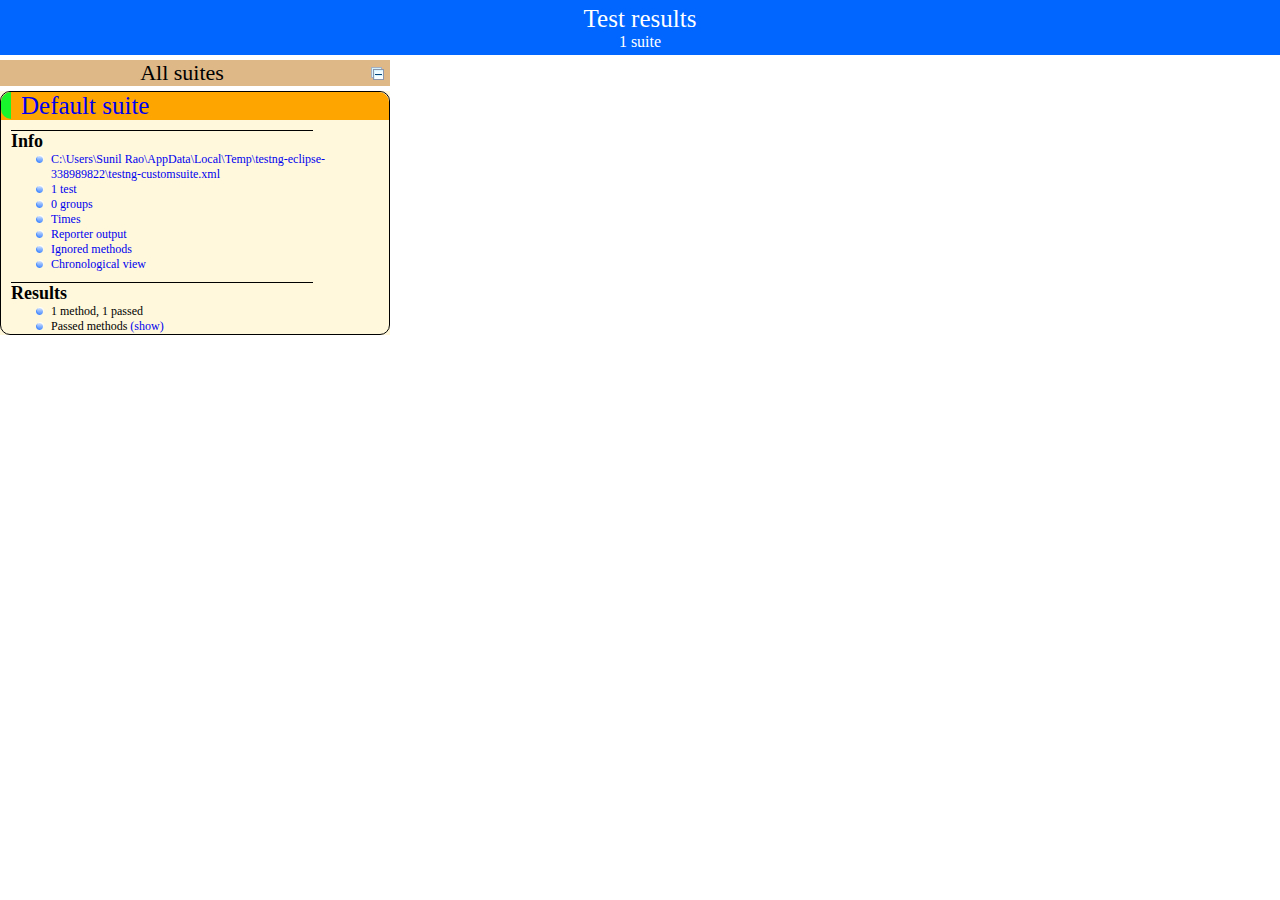
<file: POMPageFactory/test-output/index.html>
<!DOCTYPE html>

<html>
  <head>
  <title>TestNG reports</title>

    <link type="text/css" href="testng-reports.css" rel="stylesheet" />  
    <script type="text/javascript" src="jquery-1.7.1.min.js"></script>
    <script type="text/javascript" src="testng-reports.js"></script>
    <script type="text/javascript" src="https://www.google.com/jsapi"></script>
    <script type='text/javascript'>
      google.load('visualization', '1', {packages:['table']});
      google.setOnLoadCallback(drawTable);
      var suiteTableInitFunctions = new Array();
      var suiteTableData = new Array();
    </script>
    <!--
      <script type="text/javascript" src="jquery-ui/js/jquery-ui-1.8.16.custom.min.js"></script>
     -->
  </head>

  <body>
    <div class="top-banner-root">
      <span class="top-banner-title-font">Test results</span>
      <br/>
      <span class="top-banner-font-1">1 suite</span>
    </div> <!-- top-banner-root -->
    <div class="navigator-root">
      <div class="navigator-suite-header">
        <span>All suites</span>
        <a href="#" class="collapse-all-link" title="Collapse/expand all the suites">
          <img class="collapse-all-icon" src="collapseall.gif">
          </img> <!-- collapse-all-icon -->
        </a> <!-- collapse-all-link -->
      </div> <!-- navigator-suite-header -->
      <div class="suite">
        <div class="rounded-window">
          <div class="suite-header light-rounded-window-top">
            <a href="#" class="navigator-link" panel-name="suite-Default_suite">
              <span class="suite-name border-passed">Default suite</span>
            </a> <!-- navigator-link -->
          </div> <!-- suite-header light-rounded-window-top -->
          <div class="navigator-suite-content">
            <div class="suite-section-title">
              <span>Info</span>
            </div> <!-- suite-section-title -->
            <div class="suite-section-content">
              <ul>
                <li>
                  <a href="#" class="navigator-link " panel-name="test-xml-Default_suite">
                    <span>C:\Users\Sunil Rao\AppData\Local\Temp\testng-eclipse-338989822\testng-customsuite.xml</span>
                  </a> <!-- navigator-link  -->
                </li>
                <li>
                  <a href="#" class="navigator-link " panel-name="testlist-Default_suite">
                    <span class="test-stats">1 test</span>
                  </a> <!-- navigator-link  -->
                </li>
                <li>
                  <a href="#" class="navigator-link " panel-name="group-Default_suite">
                    <span>0 groups</span>
                  </a> <!-- navigator-link  -->
                </li>
                <li>
                  <a href="#" class="navigator-link " panel-name="times-Default_suite">
                    <span>Times</span>
                  </a> <!-- navigator-link  -->
                </li>
                <li>
                  <a href="#" class="navigator-link " panel-name="reporter-Default_suite">
                    <span>Reporter output</span>
                  </a> <!-- navigator-link  -->
                </li>
                <li>
                  <a href="#" class="navigator-link " panel-name="ignored-methods-Default_suite">
                    <span>Ignored methods</span>
                  </a> <!-- navigator-link  -->
                </li>
                <li>
                  <a href="#" class="navigator-link " panel-name="chronological-Default_suite">
                    <span>Chronological view</span>
                  </a> <!-- navigator-link  -->
                </li>
              </ul>
            </div> <!-- suite-section-content -->
            <div class="result-section">
              <div class="suite-section-title">
                <span>Results</span>
              </div> <!-- suite-section-title -->
              <div class="suite-section-content">
                <ul>
                  <li>
                    <span class="method-stats">1 method,   1 passed</span>
                  </li>
                  <li>
                    <span class="method-list-title passed">Passed methods</span>
                    <span class="show-or-hide-methods passed">
                      <a href="#" panel-name="suite-Default_suite" class="hide-methods passed suite-Default_suite"> (hide)</a> <!-- hide-methods passed suite-Default_suite -->
                      <a href="#" panel-name="suite-Default_suite" class="show-methods passed suite-Default_suite"> (show)</a> <!-- show-methods passed suite-Default_suite -->
                    </span>
                    <div class="method-list-content passed suite-Default_suite">
                      <span>
                        <img width="3%" src="passed.png"/>
                        <a href="#" class="method navigator-link" panel-name="suite-Default_suite" title="com.org.POMPageFactory.testcases.LoginTest" hash-for-method="loginTest">loginTest</a> <!-- method navigator-link -->
                      </span>
                      <br/>
                    </div> <!-- method-list-content passed suite-Default_suite -->
                  </li>
                </ul>
              </div> <!-- suite-section-content -->
            </div> <!-- result-section -->
          </div> <!-- navigator-suite-content -->
        </div> <!-- rounded-window -->
      </div> <!-- suite -->
    </div> <!-- navigator-root -->
    <div class="wrapper">
      <div class="main-panel-root">
        <div panel-name="suite-Default_suite" class="panel Default_suite">
          <div class="suite-Default_suite-class-passed">
            <div class="main-panel-header rounded-window-top">
              <img src="passed.png"/>
              <span class="class-name">com.org.POMPageFactory.testcases.LoginTest</span>
            </div> <!-- main-panel-header rounded-window-top -->
            <div class="main-panel-content rounded-window-bottom">
              <div class="method">
                <div class="method-content">
                  <a name="loginTest">
                  </a> <!-- loginTest -->
                  <span class="method-name">loginTest</span>
                </div> <!-- method-content -->
              </div> <!-- method -->
            </div> <!-- main-panel-content rounded-window-bottom -->
          </div> <!-- suite-Default_suite-class-passed -->
        </div> <!-- panel Default_suite -->
        <div panel-name="test-xml-Default_suite" class="panel">
          <div class="main-panel-header rounded-window-top">
            <span class="header-content">C:\Users\Sunil Rao\AppData\Local\Temp\testng-eclipse-338989822\testng-customsuite.xml</span>
          </div> <!-- main-panel-header rounded-window-top -->
          <div class="main-panel-content rounded-window-bottom">
            <pre>
&lt;?xml version=&quot;1.0&quot; encoding=&quot;UTF-8&quot;?&gt;
&lt;!DOCTYPE suite SYSTEM &quot;http://testng.org/testng-1.0.dtd&quot;&gt;
&lt;suite name=&quot;Default suite&quot;&gt;
  &lt;test verbose=&quot;2&quot; name=&quot;Default test&quot;&gt;
    &lt;classes&gt;
      &lt;class name=&quot;com.org.POMPageFactory.testcases.LoginTest&quot;/&gt;
    &lt;/classes&gt;
  &lt;/test&gt; &lt;!-- Default test --&gt;
&lt;/suite&gt; &lt;!-- Default suite --&gt;
            </pre>
          </div> <!-- main-panel-content rounded-window-bottom -->
        </div> <!-- panel -->
        <div panel-name="testlist-Default_suite" class="panel">
          <div class="main-panel-header rounded-window-top">
            <span class="header-content">Tests for Default suite</span>
          </div> <!-- main-panel-header rounded-window-top -->
          <div class="main-panel-content rounded-window-bottom">
            <ul>
              <li>
                <span class="test-name">Default test (1 class)</span>
              </li>
            </ul>
          </div> <!-- main-panel-content rounded-window-bottom -->
        </div> <!-- panel -->
        <div panel-name="group-Default_suite" class="panel">
          <div class="main-panel-header rounded-window-top">
            <span class="header-content">Groups for Default suite</span>
          </div> <!-- main-panel-header rounded-window-top -->
          <div class="main-panel-content rounded-window-bottom">
          </div> <!-- main-panel-content rounded-window-bottom -->
        </div> <!-- panel -->
        <div panel-name="times-Default_suite" class="panel">
          <div class="main-panel-header rounded-window-top">
            <span class="header-content">Times for Default suite</span>
          </div> <!-- main-panel-header rounded-window-top -->
          <div class="main-panel-content rounded-window-bottom">
            <div class="times-div">
              <script type="text/javascript">
suiteTableInitFunctions.push('tableData_Default_suite');
function tableData_Default_suite() {
var data = new google.visualization.DataTable();
data.addColumn('number', 'Number');
data.addColumn('string', 'Method');
data.addColumn('string', 'Class');
data.addColumn('number', 'Time (ms)');
data.addRows(1);
data.setCell(0, 0, 0)
data.setCell(0, 1, 'loginTest')
data.setCell(0, 2, 'com.org.POMPageFactory.testcases.LoginTest')
data.setCell(0, 3, 1733);
window.suiteTableData['Default_suite']= { tableData: data, tableDiv: 'times-div-Default_suite'}
return data;
}
              </script>
              <span class="suite-total-time">Total running time: 1 seconds</span>
              <div id="times-div-Default_suite">
              </div> <!-- times-div-Default_suite -->
            </div> <!-- times-div -->
          </div> <!-- main-panel-content rounded-window-bottom -->
        </div> <!-- panel -->
        <div panel-name="reporter-Default_suite" class="panel">
          <div class="main-panel-header rounded-window-top">
            <span class="header-content">Reporter output for Default suite</span>
          </div> <!-- main-panel-header rounded-window-top -->
          <div class="main-panel-content rounded-window-bottom">
          </div> <!-- main-panel-content rounded-window-bottom -->
        </div> <!-- panel -->
        <div panel-name="ignored-methods-Default_suite" class="panel">
          <div class="main-panel-header rounded-window-top">
            <span class="header-content">0 ignored methods</span>
          </div> <!-- main-panel-header rounded-window-top -->
          <div class="main-panel-content rounded-window-bottom">
          </div> <!-- main-panel-content rounded-window-bottom -->
        </div> <!-- panel -->
        <div panel-name="chronological-Default_suite" class="panel">
          <div class="main-panel-header rounded-window-top">
            <span class="header-content">Methods in chronological order</span>
          </div> <!-- main-panel-header rounded-window-top -->
          <div class="main-panel-content rounded-window-bottom">
            <div class="chronological-class">
              <div class="chronological-class-name">com.org.POMPageFactory.testcases.LoginTest</div> <!-- chronological-class-name -->
              <div class="test-method">
                <span class="method-name">loginTest</span>
                <span class="method-start">0 ms</span>
              </div> <!-- test-method -->
          </div> <!-- main-panel-content rounded-window-bottom -->
        </div> <!-- panel -->
      </div> <!-- main-panel-root -->
    </div> <!-- wrapper -->
  </body>
</html>
</file>
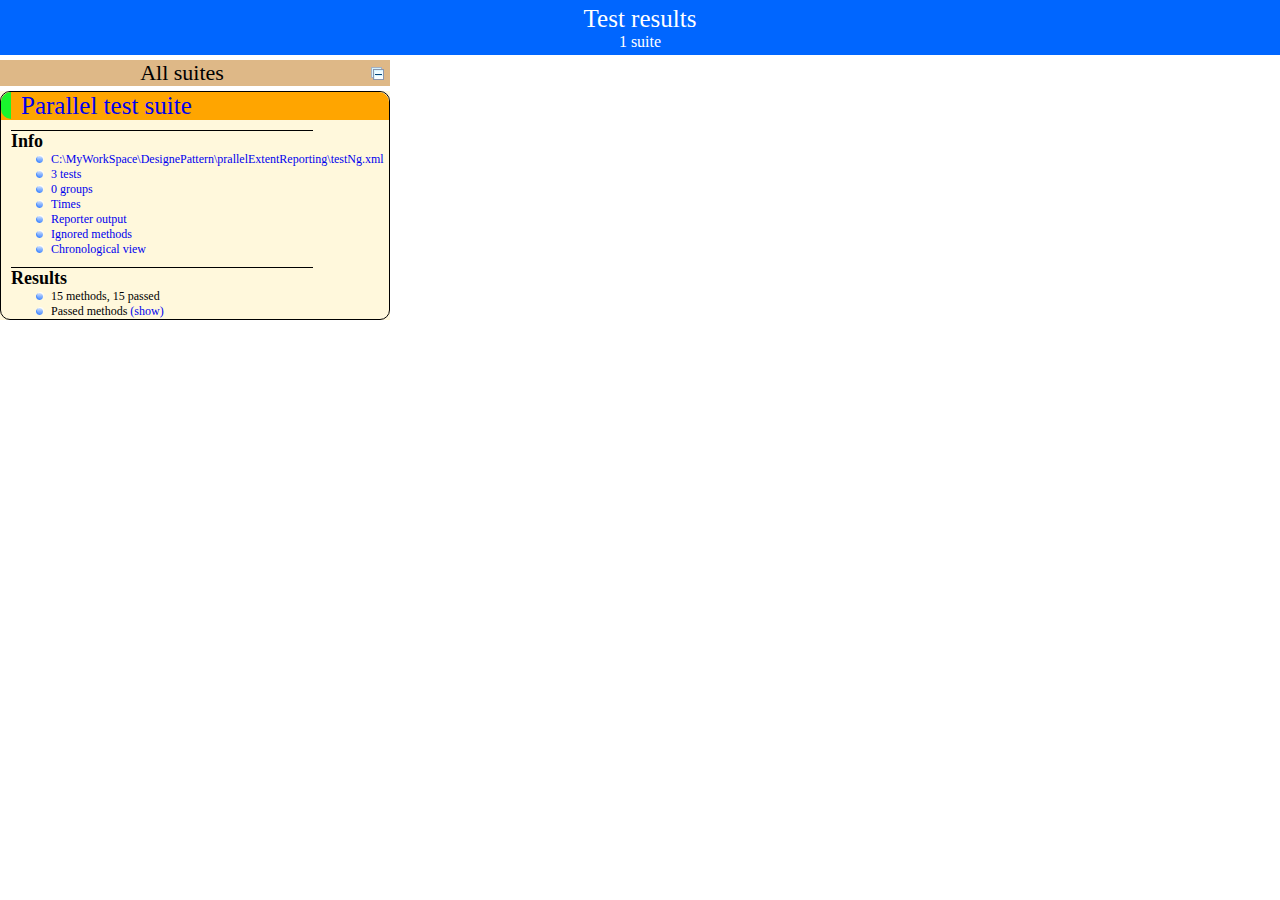
<file: prallelExtentReporting/test-output/index.html>
<!DOCTYPE html>

<html>
  <head>
  <title>TestNG reports</title>

    <link type="text/css" href="testng-reports.css" rel="stylesheet" />  
    <script type="text/javascript" src="jquery-1.7.1.min.js"></script>
    <script type="text/javascript" src="testng-reports.js"></script>
    <script type="text/javascript" src="https://www.google.com/jsapi"></script>
    <script type='text/javascript'>
      google.load('visualization', '1', {packages:['table']});
      google.setOnLoadCallback(drawTable);
      var suiteTableInitFunctions = new Array();
      var suiteTableData = new Array();
    </script>
    <!--
      <script type="text/javascript" src="jquery-ui/js/jquery-ui-1.8.16.custom.min.js"></script>
     -->
  </head>

  <body>
    <div class="top-banner-root">
      <span class="top-banner-title-font">Test results</span>
      <br/>
      <span class="top-banner-font-1">1 suite</span>
    </div> <!-- top-banner-root -->
    <div class="navigator-root">
      <div class="navigator-suite-header">
        <span>All suites</span>
        <a href="#" class="collapse-all-link" title="Collapse/expand all the suites">
          <img class="collapse-all-icon" src="collapseall.gif">
          </img> <!-- collapse-all-icon -->
        </a> <!-- collapse-all-link -->
      </div> <!-- navigator-suite-header -->
      <div class="suite">
        <div class="rounded-window">
          <div class="suite-header light-rounded-window-top">
            <a href="#" class="navigator-link" panel-name="suite-Parallel_test_suite">
              <span class="suite-name border-passed">Parallel test suite</span>
            </a> <!-- navigator-link -->
          </div> <!-- suite-header light-rounded-window-top -->
          <div class="navigator-suite-content">
            <div class="suite-section-title">
              <span>Info</span>
            </div> <!-- suite-section-title -->
            <div class="suite-section-content">
              <ul>
                <li>
                  <a href="#" class="navigator-link " panel-name="test-xml-Parallel_test_suite">
                    <span>C:\MyWorkSpace\DesignePattern\prallelExtentReporting\testNg.xml</span>
                  </a> <!-- navigator-link  -->
                </li>
                <li>
                  <a href="#" class="navigator-link " panel-name="testlist-Parallel_test_suite">
                    <span class="test-stats">3 tests</span>
                  </a> <!-- navigator-link  -->
                </li>
                <li>
                  <a href="#" class="navigator-link " panel-name="group-Parallel_test_suite">
                    <span>0 groups</span>
                  </a> <!-- navigator-link  -->
                </li>
                <li>
                  <a href="#" class="navigator-link " panel-name="times-Parallel_test_suite">
                    <span>Times</span>
                  </a> <!-- navigator-link  -->
                </li>
                <li>
                  <a href="#" class="navigator-link " panel-name="reporter-Parallel_test_suite">
                    <span>Reporter output</span>
                  </a> <!-- navigator-link  -->
                </li>
                <li>
                  <a href="#" class="navigator-link " panel-name="ignored-methods-Parallel_test_suite">
                    <span>Ignored methods</span>
                  </a> <!-- navigator-link  -->
                </li>
                <li>
                  <a href="#" class="navigator-link " panel-name="chronological-Parallel_test_suite">
                    <span>Chronological view</span>
                  </a> <!-- navigator-link  -->
                </li>
              </ul>
            </div> <!-- suite-section-content -->
            <div class="result-section">
              <div class="suite-section-title">
                <span>Results</span>
              </div> <!-- suite-section-title -->
              <div class="suite-section-content">
                <ul>
                  <li>
                    <span class="method-stats">15 methods,   15 passed</span>
                  </li>
                  <li>
                    <span class="method-list-title passed">Passed methods</span>
                    <span class="show-or-hide-methods passed">
                      <a href="#" panel-name="suite-Parallel_test_suite" class="hide-methods passed suite-Parallel_test_suite"> (hide)</a> <!-- hide-methods passed suite-Parallel_test_suite -->
                      <a href="#" panel-name="suite-Parallel_test_suite" class="show-methods passed suite-Parallel_test_suite"> (show)</a> <!-- show-methods passed suite-Parallel_test_suite -->
                    </span>
                    <div class="method-list-content passed suite-Parallel_test_suite">
                      <span>
                        <img width="3%" src="passed.png"/>
                        <a href="#" class="method navigator-link" panel-name="suite-Parallel_test_suite" title="com.org.parallel.Test1" hash-for-method="test1A">test1A</a> <!-- method navigator-link -->
                      </span>
                      <br/>
                      <span>
                        <img width="3%" src="passed.png"/>
                        <a href="#" class="method navigator-link" panel-name="suite-Parallel_test_suite" title="com.org.parallel.Test1" hash-for-method="test1B">test1B</a> <!-- method navigator-link -->
                      </span>
                      <br/>
                      <span>
                        <img width="3%" src="passed.png"/>
                        <a href="#" class="method navigator-link" panel-name="suite-Parallel_test_suite" title="com.org.parallel.Test1" hash-for-method="test1C">test1C</a> <!-- method navigator-link -->
                      </span>
                      <br/>
                      <span>
                        <img width="3%" src="passed.png"/>
                        <a href="#" class="method navigator-link" panel-name="suite-Parallel_test_suite" title="com.org.parallel.Test1" hash-for-method="test1D">test1D</a> <!-- method navigator-link -->
                      </span>
                      <br/>
                      <span>
                        <img width="3%" src="passed.png"/>
                        <a href="#" class="method navigator-link" panel-name="suite-Parallel_test_suite" title="com.org.parallel.Test1" hash-for-method="test1E">test1E</a> <!-- method navigator-link -->
                      </span>
                      <br/>
                      <span>
                        <img width="3%" src="passed.png"/>
                        <a href="#" class="method navigator-link" panel-name="suite-Parallel_test_suite" title="com.org.parallel.Test2" hash-for-method="test2A">test2A</a> <!-- method navigator-link -->
                      </span>
                      <br/>
                      <span>
                        <img width="3%" src="passed.png"/>
                        <a href="#" class="method navigator-link" panel-name="suite-Parallel_test_suite" title="com.org.parallel.Test2" hash-for-method="test2B">test2B</a> <!-- method navigator-link -->
                      </span>
                      <br/>
                      <span>
                        <img width="3%" src="passed.png"/>
                        <a href="#" class="method navigator-link" panel-name="suite-Parallel_test_suite" title="com.org.parallel.Test2" hash-for-method="test2C">test2C</a> <!-- method navigator-link -->
                      </span>
                      <br/>
                      <span>
                        <img width="3%" src="passed.png"/>
                        <a href="#" class="method navigator-link" panel-name="suite-Parallel_test_suite" title="com.org.parallel.Test2" hash-for-method="test2D">test2D</a> <!-- method navigator-link -->
                      </span>
                      <br/>
                      <span>
                        <img width="3%" src="passed.png"/>
                        <a href="#" class="method navigator-link" panel-name="suite-Parallel_test_suite" title="com.org.parallel.Test2" hash-for-method="test2E">test2E</a> <!-- method navigator-link -->
                      </span>
                      <br/>
                      <span>
                        <img width="3%" src="passed.png"/>
                        <a href="#" class="method navigator-link" panel-name="suite-Parallel_test_suite" title="com.org.parallel.Test3" hash-for-method="test3A">test3A</a> <!-- method navigator-link -->
                      </span>
                      <br/>
                      <span>
                        <img width="3%" src="passed.png"/>
                        <a href="#" class="method navigator-link" panel-name="suite-Parallel_test_suite" title="com.org.parallel.Test3" hash-for-method="test3B">test3B</a> <!-- method navigator-link -->
                      </span>
                      <br/>
                      <span>
                        <img width="3%" src="passed.png"/>
                        <a href="#" class="method navigator-link" panel-name="suite-Parallel_test_suite" title="com.org.parallel.Test3" hash-for-method="test3C">test3C</a> <!-- method navigator-link -->
                      </span>
                      <br/>
                      <span>
                        <img width="3%" src="passed.png"/>
                        <a href="#" class="method navigator-link" panel-name="suite-Parallel_test_suite" title="com.org.parallel.Test3" hash-for-method="test3D">test3D</a> <!-- method navigator-link -->
                      </span>
                      <br/>
                      <span>
                        <img width="3%" src="passed.png"/>
                        <a href="#" class="method navigator-link" panel-name="suite-Parallel_test_suite" title="com.org.parallel.Test3" hash-for-method="test3E">test3E</a> <!-- method navigator-link -->
                      </span>
                      <br/>
                    </div> <!-- method-list-content passed suite-Parallel_test_suite -->
                  </li>
                </ul>
              </div> <!-- suite-section-content -->
            </div> <!-- result-section -->
          </div> <!-- navigator-suite-content -->
        </div> <!-- rounded-window -->
      </div> <!-- suite -->
    </div> <!-- navigator-root -->
    <div class="wrapper">
      <div class="main-panel-root">
        <div panel-name="suite-Parallel_test_suite" class="panel Parallel_test_suite">
          <div class="suite-Parallel_test_suite-class-passed">
            <div class="main-panel-header rounded-window-top">
              <img src="passed.png"/>
              <span class="class-name">com.org.parallel.Test1</span>
            </div> <!-- main-panel-header rounded-window-top -->
            <div class="main-panel-content rounded-window-bottom">
              <div class="method">
                <div class="method-content">
                  <a name="test1A">
                  </a> <!-- test1A -->
                  <span class="method-name">test1A</span>
                </div> <!-- method-content -->
              </div> <!-- method -->
              <div class="method">
                <div class="method-content">
                  <a name="test1B">
                  </a> <!-- test1B -->
                  <span class="method-name">test1B</span>
                </div> <!-- method-content -->
              </div> <!-- method -->
              <div class="method">
                <div class="method-content">
                  <a name="test1C">
                  </a> <!-- test1C -->
                  <span class="method-name">test1C</span>
                </div> <!-- method-content -->
              </div> <!-- method -->
              <div class="method">
                <div class="method-content">
                  <a name="test1D">
                  </a> <!-- test1D -->
                  <span class="method-name">test1D</span>
                </div> <!-- method-content -->
              </div> <!-- method -->
              <div class="method">
                <div class="method-content">
                  <a name="test1E">
                  </a> <!-- test1E -->
                  <span class="method-name">test1E</span>
                </div> <!-- method-content -->
              </div> <!-- method -->
            </div> <!-- main-panel-content rounded-window-bottom -->
          </div> <!-- suite-Parallel_test_suite-class-passed -->
          <div class="suite-Parallel_test_suite-class-passed">
            <div class="main-panel-header rounded-window-top">
              <img src="passed.png"/>
              <span class="class-name">com.org.parallel.Test3</span>
            </div> <!-- main-panel-header rounded-window-top -->
            <div class="main-panel-content rounded-window-bottom">
              <div class="method">
                <div class="method-content">
                  <a name="test3A">
                  </a> <!-- test3A -->
                  <span class="method-name">test3A</span>
                </div> <!-- method-content -->
              </div> <!-- method -->
              <div class="method">
                <div class="method-content">
                  <a name="test3B">
                  </a> <!-- test3B -->
                  <span class="method-name">test3B</span>
                </div> <!-- method-content -->
              </div> <!-- method -->
              <div class="method">
                <div class="method-content">
                  <a name="test3C">
                  </a> <!-- test3C -->
                  <span class="method-name">test3C</span>
                </div> <!-- method-content -->
              </div> <!-- method -->
              <div class="method">
                <div class="method-content">
                  <a name="test3D">
                  </a> <!-- test3D -->
                  <span class="method-name">test3D</span>
                </div> <!-- method-content -->
              </div> <!-- method -->
              <div class="method">
                <div class="method-content">
                  <a name="test3E">
                  </a> <!-- test3E -->
                  <span class="method-name">test3E</span>
                </div> <!-- method-content -->
              </div> <!-- method -->
            </div> <!-- main-panel-content rounded-window-bottom -->
          </div> <!-- suite-Parallel_test_suite-class-passed -->
          <div class="suite-Parallel_test_suite-class-passed">
            <div class="main-panel-header rounded-window-top">
              <img src="passed.png"/>
              <span class="class-name">com.org.parallel.Test2</span>
            </div> <!-- main-panel-header rounded-window-top -->
            <div class="main-panel-content rounded-window-bottom">
              <div class="method">
                <div class="method-content">
                  <a name="test2A">
                  </a> <!-- test2A -->
                  <span class="method-name">test2A</span>
                </div> <!-- method-content -->
              </div> <!-- method -->
              <div class="method">
                <div class="method-content">
                  <a name="test2B">
                  </a> <!-- test2B -->
                  <span class="method-name">test2B</span>
                </div> <!-- method-content -->
              </div> <!-- method -->
              <div class="method">
                <div class="method-content">
                  <a name="test2C">
                  </a> <!-- test2C -->
                  <span class="method-name">test2C</span>
                </div> <!-- method-content -->
              </div> <!-- method -->
              <div class="method">
                <div class="method-content">
                  <a name="test2D">
                  </a> <!-- test2D -->
                  <span class="method-name">test2D</span>
                </div> <!-- method-content -->
              </div> <!-- method -->
              <div class="method">
                <div class="method-content">
                  <a name="test2E">
                  </a> <!-- test2E -->
                  <span class="method-name">test2E</span>
                </div> <!-- method-content -->
              </div> <!-- method -->
            </div> <!-- main-panel-content rounded-window-bottom -->
          </div> <!-- suite-Parallel_test_suite-class-passed -->
        </div> <!-- panel Parallel_test_suite -->
        <div panel-name="test-xml-Parallel_test_suite" class="panel">
          <div class="main-panel-header rounded-window-top">
            <span class="header-content">C:\MyWorkSpace\DesignePattern\prallelExtentReporting\testNg.xml</span>
          </div> <!-- main-panel-header rounded-window-top -->
          <div class="main-panel-content rounded-window-bottom">
            <pre>
&lt;?xml version=&quot;1.0&quot; encoding=&quot;UTF-8&quot;?&gt;
&lt;!DOCTYPE suite SYSTEM &quot;http://testng.org/testng-1.0.dtd&quot;&gt;
&lt;suite thread-count=&quot;3&quot; name=&quot;Parallel test suite&quot; parallel=&quot;tests&quot;&gt;
  &lt;test name=&quot;Test1&quot;&gt;
    &lt;classes&gt;
      &lt;class name=&quot;com.org.parallel.Test1&quot;/&gt;
    &lt;/classes&gt;
  &lt;/test&gt; &lt;!-- Test1 --&gt;
  &lt;test name=&quot;Test2&quot;&gt;
    &lt;classes&gt;
      &lt;class name=&quot;com.org.parallel.Test2&quot;/&gt;
    &lt;/classes&gt;
  &lt;/test&gt; &lt;!-- Test2 --&gt;
  &lt;test name=&quot;Test3&quot;&gt;
    &lt;classes&gt;
      &lt;class name=&quot;com.org.parallel.Test3&quot;/&gt;
    &lt;/classes&gt;
  &lt;/test&gt; &lt;!-- Test3 --&gt;
&lt;/suite&gt; &lt;!-- Parallel test suite --&gt;
            </pre>
          </div> <!-- main-panel-content rounded-window-bottom -->
        </div> <!-- panel -->
        <div panel-name="testlist-Parallel_test_suite" class="panel">
          <div class="main-panel-header rounded-window-top">
            <span class="header-content">Tests for Parallel test suite</span>
          </div> <!-- main-panel-header rounded-window-top -->
          <div class="main-panel-content rounded-window-bottom">
            <ul>
              <li>
                <span class="test-name">Test1 (1 class)</span>
              </li>
              <li>
                <span class="test-name">Test2 (1 class)</span>
              </li>
              <li>
                <span class="test-name">Test3 (1 class)</span>
              </li>
            </ul>
          </div> <!-- main-panel-content rounded-window-bottom -->
        </div> <!-- panel -->
        <div panel-name="group-Parallel_test_suite" class="panel">
          <div class="main-panel-header rounded-window-top">
            <span class="header-content">Groups for Parallel test suite</span>
          </div> <!-- main-panel-header rounded-window-top -->
          <div class="main-panel-content rounded-window-bottom">
          </div> <!-- main-panel-content rounded-window-bottom -->
        </div> <!-- panel -->
        <div panel-name="times-Parallel_test_suite" class="panel">
          <div class="main-panel-header rounded-window-top">
            <span class="header-content">Times for Parallel test suite</span>
          </div> <!-- main-panel-header rounded-window-top -->
          <div class="main-panel-content rounded-window-bottom">
            <div class="times-div">
              <script type="text/javascript">
suiteTableInitFunctions.push('tableData_Parallel_test_suite');
function tableData_Parallel_test_suite() {
var data = new google.visualization.DataTable();
data.addColumn('number', 'Number');
data.addColumn('string', 'Method');
data.addColumn('string', 'Class');
data.addColumn('number', 'Time (ms)');
data.addRows(15);
data.setCell(0, 0, 0)
data.setCell(0, 1, 'test2D')
data.setCell(0, 2, 'com.org.parallel.Test2')
data.setCell(0, 3, 7);
data.setCell(1, 0, 1)
data.setCell(1, 1, 'test2E')
data.setCell(1, 2, 'com.org.parallel.Test2')
data.setCell(1, 3, 6);
data.setCell(2, 0, 2)
data.setCell(2, 1, 'test1A')
data.setCell(2, 2, 'com.org.parallel.Test1')
data.setCell(2, 3, 6);
data.setCell(3, 0, 3)
data.setCell(3, 1, 'test2A')
data.setCell(3, 2, 'com.org.parallel.Test2')
data.setCell(3, 3, 5);
data.setCell(4, 0, 4)
data.setCell(4, 1, 'test3A')
data.setCell(4, 2, 'com.org.parallel.Test3')
data.setCell(4, 3, 5);
data.setCell(5, 0, 5)
data.setCell(5, 1, 'test2B')
data.setCell(5, 2, 'com.org.parallel.Test2')
data.setCell(5, 3, 2);
data.setCell(6, 0, 6)
data.setCell(6, 1, 'test2C')
data.setCell(6, 2, 'com.org.parallel.Test2')
data.setCell(6, 3, 2);
data.setCell(7, 0, 7)
data.setCell(7, 1, 'test3E')
data.setCell(7, 2, 'com.org.parallel.Test3')
data.setCell(7, 3, 1);
data.setCell(8, 0, 8)
data.setCell(8, 1, 'test3C')
data.setCell(8, 2, 'com.org.parallel.Test3')
data.setCell(8, 3, 1);
data.setCell(9, 0, 9)
data.setCell(9, 1, 'test3B')
data.setCell(9, 2, 'com.org.parallel.Test3')
data.setCell(9, 3, 1);
data.setCell(10, 0, 10)
data.setCell(10, 1, 'test3D')
data.setCell(10, 2, 'com.org.parallel.Test3')
data.setCell(10, 3, 1);
data.setCell(11, 0, 11)
data.setCell(11, 1, 'test1D')
data.setCell(11, 2, 'com.org.parallel.Test1')
data.setCell(11, 3, 1);
data.setCell(12, 0, 12)
data.setCell(12, 1, 'test1C')
data.setCell(12, 2, 'com.org.parallel.Test1')
data.setCell(12, 3, 1);
data.setCell(13, 0, 13)
data.setCell(13, 1, 'test1B')
data.setCell(13, 2, 'com.org.parallel.Test1')
data.setCell(13, 3, 1);
data.setCell(14, 0, 14)
data.setCell(14, 1, 'test1E')
data.setCell(14, 2, 'com.org.parallel.Test1')
data.setCell(14, 3, 1);
window.suiteTableData['Parallel_test_suite']= { tableData: data, tableDiv: 'times-div-Parallel_test_suite'}
return data;
}
              </script>
              <span class="suite-total-time">Total running time: 41 ms</span>
              <div id="times-div-Parallel_test_suite">
              </div> <!-- times-div-Parallel_test_suite -->
            </div> <!-- times-div -->
          </div> <!-- main-panel-content rounded-window-bottom -->
        </div> <!-- panel -->
        <div panel-name="reporter-Parallel_test_suite" class="panel">
          <div class="main-panel-header rounded-window-top">
            <span class="header-content">Reporter output for Parallel test suite</span>
          </div> <!-- main-panel-header rounded-window-top -->
          <div class="main-panel-content rounded-window-bottom">
          </div> <!-- main-panel-content rounded-window-bottom -->
        </div> <!-- panel -->
        <div panel-name="ignored-methods-Parallel_test_suite" class="panel">
          <div class="main-panel-header rounded-window-top">
            <span class="header-content">0 ignored methods</span>
          </div> <!-- main-panel-header rounded-window-top -->
          <div class="main-panel-content rounded-window-bottom">
          </div> <!-- main-panel-content rounded-window-bottom -->
        </div> <!-- panel -->
        <div panel-name="chronological-Parallel_test_suite" class="panel">
          <div class="main-panel-header rounded-window-top">
            <span class="header-content">Methods in chronological order</span>
          </div> <!-- main-panel-header rounded-window-top -->
          <div class="main-panel-content rounded-window-bottom">
            <div class="chronological-class">
              <div class="chronological-class-name">com.org.parallel.Test2</div> <!-- chronological-class-name -->
              <div class="configuration-method before">
                <span class="method-name">beforeMethod(public void com.org.parallel.Test2.test2A())</span>
                <span class="method-start">0 ms</span>
              </div> <!-- configuration-method before -->
            </div> <!-- chronological-class -->
            <div class="chronological-class">
              <div class="chronological-class-name">com.org.parallel.Test1</div> <!-- chronological-class-name -->
              <div class="configuration-method before">
                <span class="method-name">beforeMethod(public void com.org.parallel.Test1.test1A())</span>
                <span class="method-start">0 ms</span>
              </div> <!-- configuration-method before -->
            </div> <!-- chronological-class -->
            <div class="chronological-class">
              <div class="chronological-class-name">com.org.parallel.Test3</div> <!-- chronological-class-name -->
              <div class="configuration-method before">
                <span class="method-name">beforeMethod(public void com.org.parallel.Test3.test3A())</span>
                <span class="method-start">1 ms</span>
              </div> <!-- configuration-method before -->
              <div class="test-method">
                <span class="method-name">test3A</span>
                <span class="method-start">183 ms</span>
              </div> <!-- test-method -->
            </div> <!-- chronological-class -->
            <div class="chronological-class">
              <div class="chronological-class-name">com.org.parallel.Test2</div> <!-- chronological-class-name -->
              <div class="test-method">
                <span class="method-name">test2A</span>
                <span class="method-start">183 ms</span>
              </div> <!-- test-method -->
            </div> <!-- chronological-class -->
            <div class="chronological-class">
              <div class="chronological-class-name">com.org.parallel.Test1</div> <!-- chronological-class-name -->
              <div class="test-method">
                <span class="method-name">test1A</span>
                <span class="method-start">183 ms</span>
              </div> <!-- test-method -->
            </div> <!-- chronological-class -->
            <div class="chronological-class">
              <div class="chronological-class-name">com.org.parallel.Test3</div> <!-- chronological-class-name -->
              <div class="configuration-method after">
                <span class="method-name">afterMethod([TestResult name=test3A on [Test3 passed=0 failed=0 skipped=0] status=SUCCESS method=Test3.test3A()[...)</span>
                <span class="method-start">189 ms</span>
              </div> <!-- configuration-method after -->
            </div> <!-- chronological-class -->
            <div class="chronological-class">
              <div class="chronological-class-name">com.org.parallel.Test2</div> <!-- chronological-class-name -->
              <div class="configuration-method after">
                <span class="method-name">afterMethod([TestResult name=test2A on [Test2 passed=0 failed=0 skipped=0] status=SUCCESS method=Test2.test2A()[...)</span>
                <span class="method-start">190 ms</span>
              </div> <!-- configuration-method after -->
            </div> <!-- chronological-class -->
            <div class="chronological-class">
              <div class="chronological-class-name">com.org.parallel.Test1</div> <!-- chronological-class-name -->
              <div class="configuration-method after">
                <span class="method-name">afterMethod([TestResult name=test1A on [Test1 passed=0 failed=0 skipped=0] status=SUCCESS method=Test1.test1A()[...)</span>
                <span class="method-start">191 ms</span>
              </div> <!-- configuration-method after -->
            </div> <!-- chronological-class -->
            <div class="chronological-class">
              <div class="chronological-class-name">com.org.parallel.Test3</div> <!-- chronological-class-name -->
              <div class="configuration-method before">
                <span class="method-name">beforeMethod(public void com.org.parallel.Test3.test3B())</span>
                <span class="method-start">512 ms</span>
              </div> <!-- configuration-method before -->
            </div> <!-- chronological-class -->
            <div class="chronological-class">
              <div class="chronological-class-name">com.org.parallel.Test1</div> <!-- chronological-class-name -->
              <div class="configuration-method before">
                <span class="method-name">beforeMethod(public void com.org.parallel.Test1.test1B())</span>
                <span class="method-start">579 ms</span>
              </div> <!-- configuration-method before -->
            </div> <!-- chronological-class -->
            <div class="chronological-class">
              <div class="chronological-class-name">com.org.parallel.Test2</div> <!-- chronological-class-name -->
              <div class="configuration-method before">
                <span class="method-name">beforeMethod(public void com.org.parallel.Test2.test2B())</span>
                <span class="method-start">636 ms</span>
              </div> <!-- configuration-method before -->
            </div> <!-- chronological-class -->
            <div class="chronological-class">
              <div class="chronological-class-name">com.org.parallel.Test1</div> <!-- chronological-class-name -->
              <div class="test-method">
                <span class="method-name">test1B</span>
                <span class="method-start">636 ms</span>
              </div> <!-- test-method -->
            </div> <!-- chronological-class -->
            <div class="chronological-class">
              <div class="chronological-class-name">com.org.parallel.Test3</div> <!-- chronological-class-name -->
              <div class="test-method">
                <span class="method-name">test3B</span>
                <span class="method-start">636 ms</span>
              </div> <!-- test-method -->
            </div> <!-- chronological-class -->
            <div class="chronological-class">
              <div class="chronological-class-name">com.org.parallel.Test2</div> <!-- chronological-class-name -->
              <div class="test-method">
                <span class="method-name">test2B</span>
                <span class="method-start">636 ms</span>
              </div> <!-- test-method -->
            </div> <!-- chronological-class -->
            <div class="chronological-class">
              <div class="chronological-class-name">com.org.parallel.Test1</div> <!-- chronological-class-name -->
              <div class="configuration-method after">
                <span class="method-name">afterMethod([TestResult name=test1B on [Test1 passed=0 failed=0 skipped=0] status=SUCCESS method=Test1.test1B()[...)</span>
                <span class="method-start">637 ms</span>
              </div> <!-- configuration-method after -->
            </div> <!-- chronological-class -->
            <div class="chronological-class">
              <div class="chronological-class-name">com.org.parallel.Test2</div> <!-- chronological-class-name -->
              <div class="configuration-method after">
                <span class="method-name">afterMethod([TestResult name=test2B on [Test2 passed=0 failed=0 skipped=0] status=SUCCESS method=Test2.test2B()[...)</span>
                <span class="method-start">639 ms</span>
              </div> <!-- configuration-method after -->
            </div> <!-- chronological-class -->
            <div class="chronological-class">
              <div class="chronological-class-name">com.org.parallel.Test3</div> <!-- chronological-class-name -->
              <div class="configuration-method after">
                <span class="method-name">afterMethod([TestResult name=test3B on [Test3 passed=0 failed=0 skipped=0] status=SUCCESS method=Test3.test3B()[...)</span>
                <span class="method-start">639 ms</span>
              </div> <!-- configuration-method after -->
            </div> <!-- chronological-class -->
            <div class="chronological-class">
              <div class="chronological-class-name">com.org.parallel.Test1</div> <!-- chronological-class-name -->
              <div class="configuration-method before">
                <span class="method-name">beforeMethod(public void com.org.parallel.Test1.test1C())</span>
                <span class="method-start">686 ms</span>
              </div> <!-- configuration-method before -->
            </div> <!-- chronological-class -->
            <div class="chronological-class">
              <div class="chronological-class-name">com.org.parallel.Test2</div> <!-- chronological-class-name -->
              <div class="configuration-method before">
                <span class="method-name">beforeMethod(public void com.org.parallel.Test2.test2C())</span>
                <span class="method-start">752 ms</span>
              </div> <!-- configuration-method before -->
              <div class="test-method">
                <span class="method-name">test2C</span>
                <span class="method-start">752 ms</span>
              </div> <!-- test-method -->
              <div class="configuration-method after">
                <span class="method-name">afterMethod([TestResult name=test2C on [Test2 passed=0 failed=0 skipped=0] status=SUCCESS method=Test2.test2C()[...)</span>
                <span class="method-start">767 ms</span>
              </div> <!-- configuration-method after -->
            </div> <!-- chronological-class -->
            <div class="chronological-class">
              <div class="chronological-class-name">com.org.parallel.Test3</div> <!-- chronological-class-name -->
              <div class="configuration-method before">
                <span class="method-name">beforeMethod(public void com.org.parallel.Test3.test3C())</span>
                <span class="method-start">806 ms</span>
              </div> <!-- configuration-method before -->
            </div> <!-- chronological-class -->
            <div class="chronological-class">
              <div class="chronological-class-name">com.org.parallel.Test2</div> <!-- chronological-class-name -->
              <div class="configuration-method before">
                <span class="method-name">beforeMethod(public void com.org.parallel.Test2.test2D())</span>
                <span class="method-start">862 ms</span>
              </div> <!-- configuration-method before -->
            </div> <!-- chronological-class -->
            <div class="chronological-class">
              <div class="chronological-class-name">com.org.parallel.Test1</div> <!-- chronological-class-name -->
              <div class="test-method">
                <span class="method-name">test1C</span>
                <span class="method-start">862 ms</span>
              </div> <!-- test-method -->
            </div> <!-- chronological-class -->
            <div class="chronological-class">
              <div class="chronological-class-name">com.org.parallel.Test3</div> <!-- chronological-class-name -->
              <div class="test-method">
                <span class="method-name">test3C</span>
                <span class="method-start">862 ms</span>
              </div> <!-- test-method -->
            </div> <!-- chronological-class -->
            <div class="chronological-class">
              <div class="chronological-class-name">com.org.parallel.Test2</div> <!-- chronological-class-name -->
              <div class="test-method">
                <span class="method-name">test2D</span>
                <span class="method-start">862 ms</span>
              </div> <!-- test-method -->
            </div> <!-- chronological-class -->
            <div class="chronological-class">
              <div class="chronological-class-name">com.org.parallel.Test1</div> <!-- chronological-class-name -->
              <div class="configuration-method after">
                <span class="method-name">afterMethod([TestResult name=test1C on [Test1 passed=0 failed=0 skipped=0] status=SUCCESS method=Test1.test1C()[...)</span>
                <span class="method-start">864 ms</span>
              </div> <!-- configuration-method after -->
            </div> <!-- chronological-class -->
            <div class="chronological-class">
              <div class="chronological-class-name">com.org.parallel.Test3</div> <!-- chronological-class-name -->
              <div class="configuration-method after">
                <span class="method-name">afterMethod([TestResult name=test3C on [Test3 passed=0 failed=0 skipped=0] status=SUCCESS method=Test3.test3C()[...)</span>
                <span class="method-start">865 ms</span>
              </div> <!-- configuration-method after -->
            </div> <!-- chronological-class -->
            <div class="chronological-class">
              <div class="chronological-class-name">com.org.parallel.Test2</div> <!-- chronological-class-name -->
              <div class="configuration-method after">
                <span class="method-name">afterMethod([TestResult name=test2D on [Test2 passed=0 failed=0 skipped=0] status=SUCCESS method=Test2.test2D()[...)</span>
                <span class="method-start">869 ms</span>
              </div> <!-- configuration-method after -->
            </div> <!-- chronological-class -->
            <div class="chronological-class">
              <div class="chronological-class-name">com.org.parallel.Test1</div> <!-- chronological-class-name -->
              <div class="configuration-method before">
                <span class="method-name">beforeMethod(public void com.org.parallel.Test1.test1D())</span>
                <span class="method-start">912 ms</span>
              </div> <!-- configuration-method before -->
            </div> <!-- chronological-class -->
            <div class="chronological-class">
              <div class="chronological-class-name">com.org.parallel.Test3</div> <!-- chronological-class-name -->
              <div class="configuration-method before">
                <span class="method-name">beforeMethod(public void com.org.parallel.Test3.test3D())</span>
                <span class="method-start">960 ms</span>
              </div> <!-- configuration-method before -->
            </div> <!-- chronological-class -->
            <div class="chronological-class">
              <div class="chronological-class-name">com.org.parallel.Test2</div> <!-- chronological-class-name -->
              <div class="configuration-method before">
                <span class="method-name">beforeMethod(public void com.org.parallel.Test2.test2E())</span>
                <span class="method-start">1010 ms</span>
              </div> <!-- configuration-method before -->
            </div> <!-- chronological-class -->
            <div class="chronological-class">
              <div class="chronological-class-name">com.org.parallel.Test3</div> <!-- chronological-class-name -->
              <div class="test-method">
                <span class="method-name">test3D</span>
                <span class="method-start">1010 ms</span>
              </div> <!-- test-method -->
            </div> <!-- chronological-class -->
            <div class="chronological-class">
              <div class="chronological-class-name">com.org.parallel.Test1</div> <!-- chronological-class-name -->
              <div class="test-method">
                <span class="method-name">test1D</span>
                <span class="method-start">1010 ms</span>
              </div> <!-- test-method -->
            </div> <!-- chronological-class -->
            <div class="chronological-class">
              <div class="chronological-class-name">com.org.parallel.Test2</div> <!-- chronological-class-name -->
              <div class="test-method">
                <span class="method-name">test2E</span>
                <span class="method-start">1010 ms</span>
              </div> <!-- test-method -->
            </div> <!-- chronological-class -->
            <div class="chronological-class">
              <div class="chronological-class-name">com.org.parallel.Test3</div> <!-- chronological-class-name -->
              <div class="configuration-method after">
                <span class="method-name">afterMethod([TestResult name=test3D on [Test3 passed=0 failed=0 skipped=0] status=SUCCESS method=Test3.test3D()[...)</span>
                <span class="method-start">1012 ms</span>
              </div> <!-- configuration-method after -->
            </div> <!-- chronological-class -->
            <div class="chronological-class">
              <div class="chronological-class-name">com.org.parallel.Test1</div> <!-- chronological-class-name -->
              <div class="configuration-method after">
                <span class="method-name">afterMethod([TestResult name=test1D on [Test1 passed=0 failed=0 skipped=0] status=SUCCESS method=Test1.test1D()[...)</span>
                <span class="method-start">1012 ms</span>
              </div> <!-- configuration-method after -->
            </div> <!-- chronological-class -->
            <div class="chronological-class">
              <div class="chronological-class-name">com.org.parallel.Test2</div> <!-- chronological-class-name -->
              <div class="configuration-method after">
                <span class="method-name">afterMethod([TestResult name=test2E on [Test2 passed=0 failed=0 skipped=0] status=SUCCESS method=Test2.test2E()[...)</span>
                <span class="method-start">1018 ms</span>
              </div> <!-- configuration-method after -->
            </div> <!-- chronological-class -->
            <div class="chronological-class">
              <div class="chronological-class-name">com.org.parallel.Test3</div> <!-- chronological-class-name -->
              <div class="configuration-method before">
                <span class="method-name">beforeMethod(public void com.org.parallel.Test3.test3E())</span>
                <span class="method-start">1063 ms</span>
              </div> <!-- configuration-method before -->
              <div class="test-method">
                <span class="method-name">test3E</span>
                <span class="method-start">1113 ms</span>
              </div> <!-- test-method -->
              <div class="configuration-method after">
                <span class="method-name">afterMethod([TestResult name=test3E on [Test3 passed=0 failed=0 skipped=0] status=SUCCESS method=Test3.test3E()[...)</span>
                <span class="method-start">1117 ms</span>
              </div> <!-- configuration-method after -->
            </div> <!-- chronological-class -->
            <div class="chronological-class">
              <div class="chronological-class-name">com.org.parallel.Test1</div> <!-- chronological-class-name -->
              <div class="configuration-method before">
                <span class="method-name">beforeMethod(public void com.org.parallel.Test1.test1E())</span>
                <span class="method-start">1117 ms</span>
              </div> <!-- configuration-method before -->
              <div class="test-method">
                <span class="method-name">test1E</span>
                <span class="method-start">1220 ms</span>
              </div> <!-- test-method -->
              <div class="configuration-method after">
                <span class="method-name">afterMethod([TestResult name=test1E on [Test1 passed=0 failed=0 skipped=0] status=SUCCESS method=Test1.test1E()[...)</span>
                <span class="method-start">1221 ms</span>
              </div> <!-- configuration-method after -->
            </div> <!-- chronological-class -->
            <div class="chronological-class">
              <div class="chronological-class-name">com.org.parallel.Test3</div> <!-- chronological-class-name -->
              <div class="configuration-suite after">
                <span class="method-name">afterSuite</span>
                <span class="method-start">1321 ms</span>
              </div> <!-- configuration-suite after -->
          </div> <!-- main-panel-content rounded-window-bottom -->
        </div> <!-- panel -->
      </div> <!-- main-panel-root -->
    </div> <!-- wrapper -->
  </body>
</html>
</file>
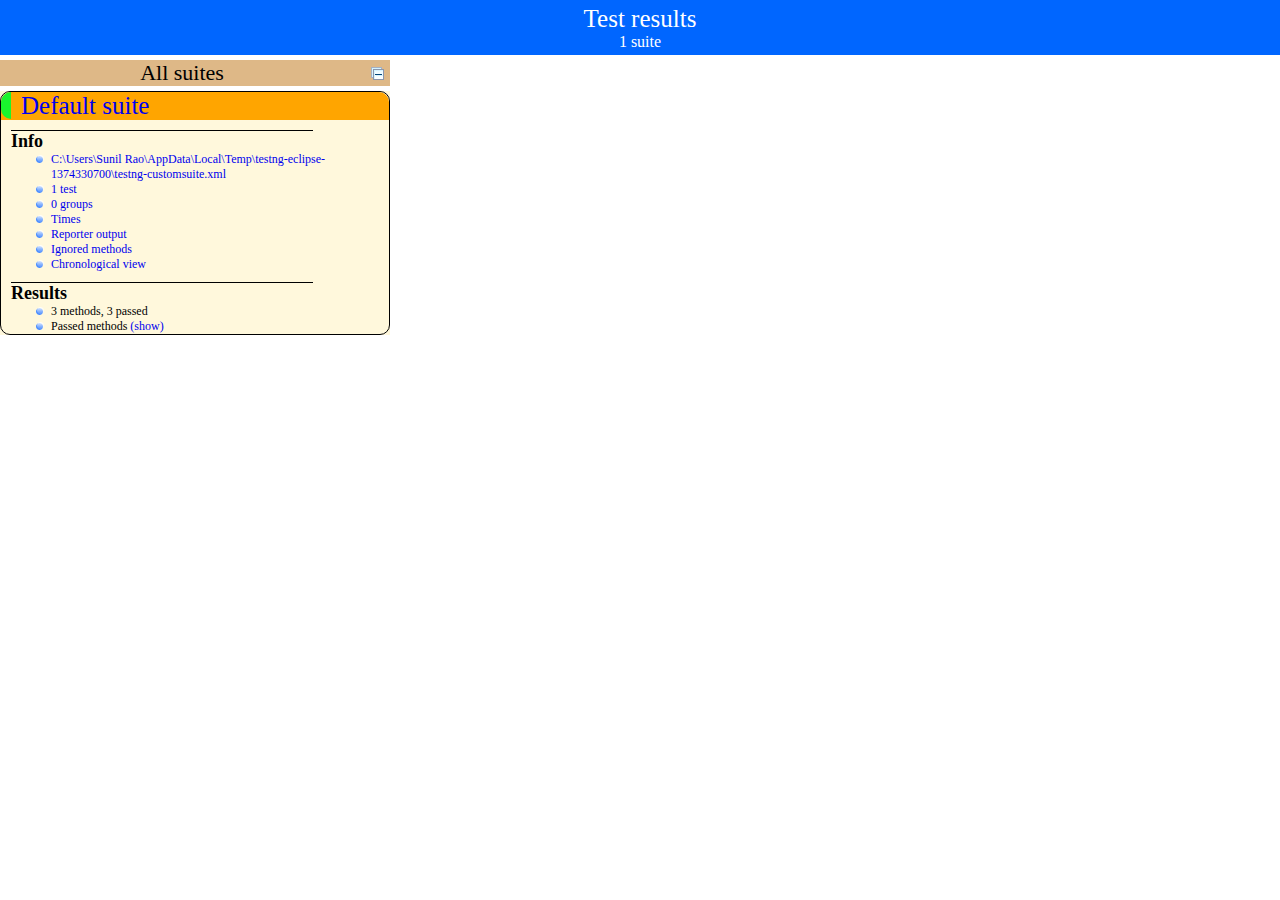
<file: readingData/test-output/index.html>
<!DOCTYPE html>

<html>
  <head>
  <title>TestNG reports</title>

    <link type="text/css" href="testng-reports.css" rel="stylesheet" />  
    <script type="text/javascript" src="jquery-1.7.1.min.js"></script>
    <script type="text/javascript" src="testng-reports.js"></script>
    <script type="text/javascript" src="https://www.google.com/jsapi"></script>
    <script type='text/javascript'>
      google.load('visualization', '1', {packages:['table']});
      google.setOnLoadCallback(drawTable);
      var suiteTableInitFunctions = new Array();
      var suiteTableData = new Array();
    </script>
    <!--
      <script type="text/javascript" src="jquery-ui/js/jquery-ui-1.8.16.custom.min.js"></script>
     -->
  </head>

  <body>
    <div class="top-banner-root">
      <span class="top-banner-title-font">Test results</span>
      <br/>
      <span class="top-banner-font-1">1 suite</span>
    </div> <!-- top-banner-root -->
    <div class="navigator-root">
      <div class="navigator-suite-header">
        <span>All suites</span>
        <a href="#" class="collapse-all-link" title="Collapse/expand all the suites">
          <img class="collapse-all-icon" src="collapseall.gif">
          </img> <!-- collapse-all-icon -->
        </a> <!-- collapse-all-link -->
      </div> <!-- navigator-suite-header -->
      <div class="suite">
        <div class="rounded-window">
          <div class="suite-header light-rounded-window-top">
            <a href="#" class="navigator-link" panel-name="suite-Default_suite">
              <span class="suite-name border-passed">Default suite</span>
            </a> <!-- navigator-link -->
          </div> <!-- suite-header light-rounded-window-top -->
          <div class="navigator-suite-content">
            <div class="suite-section-title">
              <span>Info</span>
            </div> <!-- suite-section-title -->
            <div class="suite-section-content">
              <ul>
                <li>
                  <a href="#" class="navigator-link " panel-name="test-xml-Default_suite">
                    <span>C:\Users\Sunil Rao\AppData\Local\Temp\testng-eclipse-1374330700\testng-customsuite.xml</span>
                  </a> <!-- navigator-link  -->
                </li>
                <li>
                  <a href="#" class="navigator-link " panel-name="testlist-Default_suite">
                    <span class="test-stats">1 test</span>
                  </a> <!-- navigator-link  -->
                </li>
                <li>
                  <a href="#" class="navigator-link " panel-name="group-Default_suite">
                    <span>0 groups</span>
                  </a> <!-- navigator-link  -->
                </li>
                <li>
                  <a href="#" class="navigator-link " panel-name="times-Default_suite">
                    <span>Times</span>
                  </a> <!-- navigator-link  -->
                </li>
                <li>
                  <a href="#" class="navigator-link " panel-name="reporter-Default_suite">
                    <span>Reporter output</span>
                  </a> <!-- navigator-link  -->
                </li>
                <li>
                  <a href="#" class="navigator-link " panel-name="ignored-methods-Default_suite">
                    <span>Ignored methods</span>
                  </a> <!-- navigator-link  -->
                </li>
                <li>
                  <a href="#" class="navigator-link " panel-name="chronological-Default_suite">
                    <span>Chronological view</span>
                  </a> <!-- navigator-link  -->
                </li>
              </ul>
            </div> <!-- suite-section-content -->
            <div class="result-section">
              <div class="suite-section-title">
                <span>Results</span>
              </div> <!-- suite-section-title -->
              <div class="suite-section-content">
                <ul>
                  <li>
                    <span class="method-stats">3 methods,   3 passed</span>
                  </li>
                  <li>
                    <span class="method-list-title passed">Passed methods</span>
                    <span class="show-or-hide-methods passed">
                      <a href="#" panel-name="suite-Default_suite" class="hide-methods passed suite-Default_suite"> (hide)</a> <!-- hide-methods passed suite-Default_suite -->
                      <a href="#" panel-name="suite-Default_suite" class="show-methods passed suite-Default_suite"> (show)</a> <!-- show-methods passed suite-Default_suite -->
                    </span>
                    <div class="method-list-content passed suite-Default_suite">
                      <span>
                        <img width="3%" src="passed.png"/>
                        <a href="#" class="method navigator-link" panel-name="suite-Default_suite" title="com.org.readingData.TestB" hash-for-method="testA({runmode=N, browser=IE, pwd=pwd3, username=u3})">testA({runmode=N, browser=IE, pwd=pwd3, username=u3})</a> <!-- method navigator-link -->
                      </span>
                      <br/>
                      <span>
                        <img width="3%" src="passed.png"/>
                        <a href="#" class="method navigator-link" panel-name="suite-Default_suite" title="com.org.readingData.TestB" hash-for-method="testA({runmode=Y, browser=mozilla, pwd=pwd1, username=u1})">testA({runmode=Y, browser=mozilla, pwd=pwd1, username=u1})</a> <!-- method navigator-link -->
                      </span>
                      <br/>
                      <span>
                        <img width="3%" src="passed.png"/>
                        <a href="#" class="method navigator-link" panel-name="suite-Default_suite" title="com.org.readingData.TestB" hash-for-method="testA({runmode=Y, browser=chrome, pwd=pwd2, username=SUNIL})">testA({runmode=Y, browser=chrome, pwd=pwd2, username=SUNIL})</a> <!-- method navigator-link -->
                      </span>
                      <br/>
                    </div> <!-- method-list-content passed suite-Default_suite -->
                  </li>
                </ul>
              </div> <!-- suite-section-content -->
            </div> <!-- result-section -->
          </div> <!-- navigator-suite-content -->
        </div> <!-- rounded-window -->
      </div> <!-- suite -->
    </div> <!-- navigator-root -->
    <div class="wrapper">
      <div class="main-panel-root">
        <div panel-name="suite-Default_suite" class="panel Default_suite">
          <div class="suite-Default_suite-class-passed">
            <div class="main-panel-header rounded-window-top">
              <img src="passed.png"/>
              <span class="class-name">com.org.readingData.TestB</span>
            </div> <!-- main-panel-header rounded-window-top -->
            <div class="main-panel-content rounded-window-bottom">
              <div class="method">
                <div class="method-content">
                  <a name="testA({runmode=N, browser=IE, pwd=pwd3, username=u3})">
                  </a> <!-- testA({runmode=N, browser=IE, pwd=pwd3, username=u3}) -->
                  <span class="method-name">testA</span>
                  <span class="parameters">({runmode=N, browser=IE, pwd=pwd3, username=u3})</span>
                </div> <!-- method-content -->
              </div> <!-- method -->
              <div class="method">
                <div class="method-content">
                  <a name="testA({runmode=Y, browser=mozilla, pwd=pwd1, username=u1})">
                  </a> <!-- testA({runmode=Y, browser=mozilla, pwd=pwd1, username=u1}) -->
                  <span class="method-name">testA</span>
                  <span class="parameters">({runmode=Y, browser=mozilla, pwd=pwd1, username=u1})</span>
                </div> <!-- method-content -->
              </div> <!-- method -->
              <div class="method">
                <div class="method-content">
                  <a name="testA({runmode=Y, browser=chrome, pwd=pwd2, username=SUNIL})">
                  </a> <!-- testA({runmode=Y, browser=chrome, pwd=pwd2, username=SUNIL}) -->
                  <span class="method-name">testA</span>
                  <span class="parameters">({runmode=Y, browser=chrome, pwd=pwd2, username=SUNIL})</span>
                </div> <!-- method-content -->
              </div> <!-- method -->
            </div> <!-- main-panel-content rounded-window-bottom -->
          </div> <!-- suite-Default_suite-class-passed -->
        </div> <!-- panel Default_suite -->
        <div panel-name="test-xml-Default_suite" class="panel">
          <div class="main-panel-header rounded-window-top">
            <span class="header-content">C:\Users\Sunil Rao\AppData\Local\Temp\testng-eclipse-1374330700\testng-customsuite.xml</span>
          </div> <!-- main-panel-header rounded-window-top -->
          <div class="main-panel-content rounded-window-bottom">
            <pre>
&lt;?xml version=&quot;1.0&quot; encoding=&quot;UTF-8&quot;?&gt;
&lt;!DOCTYPE suite SYSTEM &quot;http://testng.org/testng-1.0.dtd&quot;&gt;
&lt;suite name=&quot;Default suite&quot;&gt;
  &lt;test verbose=&quot;2&quot; name=&quot;Default test&quot;&gt;
    &lt;classes&gt;
      &lt;class name=&quot;com.org.readingData.TestB&quot;/&gt;
    &lt;/classes&gt;
  &lt;/test&gt; &lt;!-- Default test --&gt;
&lt;/suite&gt; &lt;!-- Default suite --&gt;
            </pre>
          </div> <!-- main-panel-content rounded-window-bottom -->
        </div> <!-- panel -->
        <div panel-name="testlist-Default_suite" class="panel">
          <div class="main-panel-header rounded-window-top">
            <span class="header-content">Tests for Default suite</span>
          </div> <!-- main-panel-header rounded-window-top -->
          <div class="main-panel-content rounded-window-bottom">
            <ul>
              <li>
                <span class="test-name">Default test (1 class)</span>
              </li>
            </ul>
          </div> <!-- main-panel-content rounded-window-bottom -->
        </div> <!-- panel -->
        <div panel-name="group-Default_suite" class="panel">
          <div class="main-panel-header rounded-window-top">
            <span class="header-content">Groups for Default suite</span>
          </div> <!-- main-panel-header rounded-window-top -->
          <div class="main-panel-content rounded-window-bottom">
          </div> <!-- main-panel-content rounded-window-bottom -->
        </div> <!-- panel -->
        <div panel-name="times-Default_suite" class="panel">
          <div class="main-panel-header rounded-window-top">
            <span class="header-content">Times for Default suite</span>
          </div> <!-- main-panel-header rounded-window-top -->
          <div class="main-panel-content rounded-window-bottom">
            <div class="times-div">
              <script type="text/javascript">
suiteTableInitFunctions.push('tableData_Default_suite');
function tableData_Default_suite() {
var data = new google.visualization.DataTable();
data.addColumn('number', 'Number');
data.addColumn('string', 'Method');
data.addColumn('string', 'Class');
data.addColumn('number', 'Time (ms)');
data.addRows(3);
data.setCell(0, 0, 0)
data.setCell(0, 1, 'testA')
data.setCell(0, 2, 'com.org.readingData.TestB')
data.setCell(0, 3, 7);
data.setCell(1, 0, 1)
data.setCell(1, 1, 'testA')
data.setCell(1, 2, 'com.org.readingData.TestB')
data.setCell(1, 3, 1);
data.setCell(2, 0, 2)
data.setCell(2, 1, 'testA')
data.setCell(2, 2, 'com.org.readingData.TestB')
data.setCell(2, 3, 1);
window.suiteTableData['Default_suite']= { tableData: data, tableDiv: 'times-div-Default_suite'}
return data;
}
              </script>
              <span class="suite-total-time">Total running time: 9 ms</span>
              <div id="times-div-Default_suite">
              </div> <!-- times-div-Default_suite -->
            </div> <!-- times-div -->
          </div> <!-- main-panel-content rounded-window-bottom -->
        </div> <!-- panel -->
        <div panel-name="reporter-Default_suite" class="panel">
          <div class="main-panel-header rounded-window-top">
            <span class="header-content">Reporter output for Default suite</span>
          </div> <!-- main-panel-header rounded-window-top -->
          <div class="main-panel-content rounded-window-bottom">
          </div> <!-- main-panel-content rounded-window-bottom -->
        </div> <!-- panel -->
        <div panel-name="ignored-methods-Default_suite" class="panel">
          <div class="main-panel-header rounded-window-top">
            <span class="header-content">0 ignored methods</span>
          </div> <!-- main-panel-header rounded-window-top -->
          <div class="main-panel-content rounded-window-bottom">
          </div> <!-- main-panel-content rounded-window-bottom -->
        </div> <!-- panel -->
        <div panel-name="chronological-Default_suite" class="panel">
          <div class="main-panel-header rounded-window-top">
            <span class="header-content">Methods in chronological order</span>
          </div> <!-- main-panel-header rounded-window-top -->
          <div class="main-panel-content rounded-window-bottom">
            <div class="chronological-class">
              <div class="chronological-class-name">com.org.readingData.TestB</div> <!-- chronological-class-name -->
              <div class="test-method">
                <span class="method-name">testA({runmode=Y, browser=mozilla, pwd=pwd1, username=u1})</span>
                <span class="method-start">0 ms</span>
              </div> <!-- test-method -->
              <div class="test-method">
                <span class="method-name">testA({runmode=Y, browser=chrome, pwd=pwd2, username=SUNIL})</span>
                <span class="method-start">8 ms</span>
              </div> <!-- test-method -->
              <div class="test-method">
                <span class="method-name">testA({runmode=N, browser=IE, pwd=pwd3, username=u3})</span>
                <span class="method-start">10 ms</span>
              </div> <!-- test-method -->
          </div> <!-- main-panel-content rounded-window-bottom -->
        </div> <!-- panel -->
      </div> <!-- main-panel-root -->
    </div> <!-- wrapper -->
  </body>
</html>
</file>
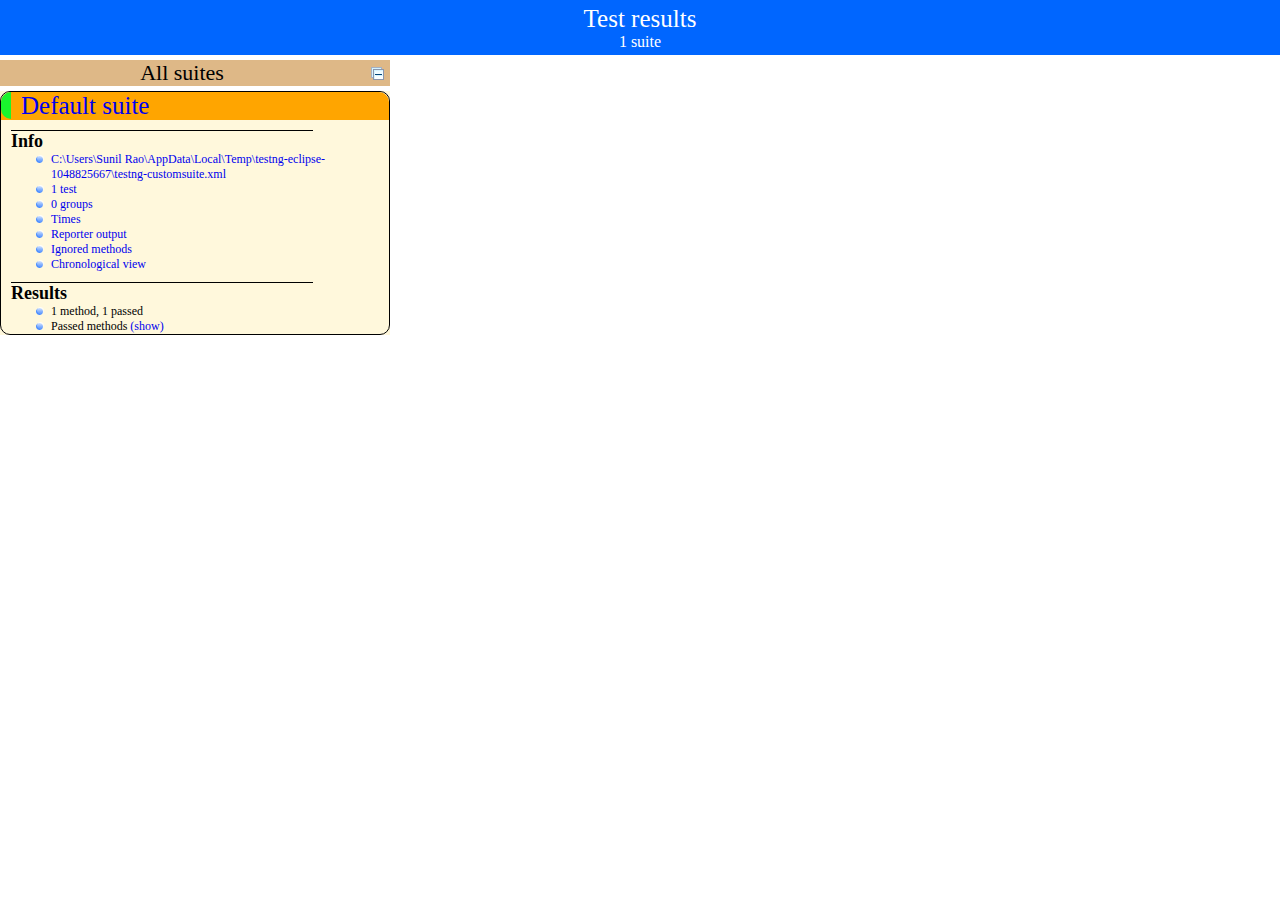
<file: RestAssuredAPITesting/test-output/index.html>
<!DOCTYPE html>

<html>
  <head>
  <title>TestNG reports</title>

    <link type="text/css" href="testng-reports.css" rel="stylesheet" />  
    <script type="text/javascript" src="jquery-1.7.1.min.js"></script>
    <script type="text/javascript" src="testng-reports.js"></script>
    <script type="text/javascript" src="https://www.google.com/jsapi"></script>
    <script type='text/javascript'>
      google.load('visualization', '1', {packages:['table']});
      google.setOnLoadCallback(drawTable);
      var suiteTableInitFunctions = new Array();
      var suiteTableData = new Array();
    </script>
    <!--
      <script type="text/javascript" src="jquery-ui/js/jquery-ui-1.8.16.custom.min.js"></script>
     -->
  </head>

  <body>
    <div class="top-banner-root">
      <span class="top-banner-title-font">Test results</span>
      <br/>
      <span class="top-banner-font-1">1 suite</span>
    </div> <!-- top-banner-root -->
    <div class="navigator-root">
      <div class="navigator-suite-header">
        <span>All suites</span>
        <a href="#" class="collapse-all-link" title="Collapse/expand all the suites">
          <img class="collapse-all-icon" src="collapseall.gif">
          </img> <!-- collapse-all-icon -->
        </a> <!-- collapse-all-link -->
      </div> <!-- navigator-suite-header -->
      <div class="suite">
        <div class="rounded-window">
          <div class="suite-header light-rounded-window-top">
            <a href="#" class="navigator-link" panel-name="suite-Default_suite">
              <span class="suite-name border-passed">Default suite</span>
            </a> <!-- navigator-link -->
          </div> <!-- suite-header light-rounded-window-top -->
          <div class="navigator-suite-content">
            <div class="suite-section-title">
              <span>Info</span>
            </div> <!-- suite-section-title -->
            <div class="suite-section-content">
              <ul>
                <li>
                  <a href="#" class="navigator-link " panel-name="test-xml-Default_suite">
                    <span>C:\Users\Sunil Rao\AppData\Local\Temp\testng-eclipse-1048825667\testng-customsuite.xml</span>
                  </a> <!-- navigator-link  -->
                </li>
                <li>
                  <a href="#" class="navigator-link " panel-name="testlist-Default_suite">
                    <span class="test-stats">1 test</span>
                  </a> <!-- navigator-link  -->
                </li>
                <li>
                  <a href="#" class="navigator-link " panel-name="group-Default_suite">
                    <span>0 groups</span>
                  </a> <!-- navigator-link  -->
                </li>
                <li>
                  <a href="#" class="navigator-link " panel-name="times-Default_suite">
                    <span>Times</span>
                  </a> <!-- navigator-link  -->
                </li>
                <li>
                  <a href="#" class="navigator-link " panel-name="reporter-Default_suite">
                    <span>Reporter output</span>
                  </a> <!-- navigator-link  -->
                </li>
                <li>
                  <a href="#" class="navigator-link " panel-name="ignored-methods-Default_suite">
                    <span>Ignored methods</span>
                  </a> <!-- navigator-link  -->
                </li>
                <li>
                  <a href="#" class="navigator-link " panel-name="chronological-Default_suite">
                    <span>Chronological view</span>
                  </a> <!-- navigator-link  -->
                </li>
              </ul>
            </div> <!-- suite-section-content -->
            <div class="result-section">
              <div class="suite-section-title">
                <span>Results</span>
              </div> <!-- suite-section-title -->
              <div class="suite-section-content">
                <ul>
                  <li>
                    <span class="method-stats">1 method,   1 passed</span>
                  </li>
                  <li>
                    <span class="method-list-title passed">Passed methods</span>
                    <span class="show-or-hide-methods passed">
                      <a href="#" panel-name="suite-Default_suite" class="hide-methods passed suite-Default_suite"> (hide)</a> <!-- hide-methods passed suite-Default_suite -->
                      <a href="#" panel-name="suite-Default_suite" class="show-methods passed suite-Default_suite"> (show)</a> <!-- show-methods passed suite-Default_suite -->
                    </span>
                    <div class="method-list-content passed suite-Default_suite">
                      <span>
                        <img width="3%" src="passed.png"/>
                        <a href="#" class="method navigator-link" panel-name="suite-Default_suite" title="walmart.jsonPath.examples.WalmartSearch_JSONPath" hash-for-method="test0012">test0012</a> <!-- method navigator-link -->
                      </span>
                      <br/>
                    </div> <!-- method-list-content passed suite-Default_suite -->
                  </li>
                </ul>
              </div> <!-- suite-section-content -->
            </div> <!-- result-section -->
          </div> <!-- navigator-suite-content -->
        </div> <!-- rounded-window -->
      </div> <!-- suite -->
    </div> <!-- navigator-root -->
    <div class="wrapper">
      <div class="main-panel-root">
        <div panel-name="suite-Default_suite" class="panel Default_suite">
          <div class="suite-Default_suite-class-passed">
            <div class="main-panel-header rounded-window-top">
              <img src="passed.png"/>
              <span class="class-name">walmart.jsonPath.examples.WalmartSearch_JSONPath</span>
            </div> <!-- main-panel-header rounded-window-top -->
            <div class="main-panel-content rounded-window-bottom">
              <div class="method">
                <div class="method-content">
                  <a name="test0012">
                  </a> <!-- test0012 -->
                  <span class="method-name">test0012</span>
                </div> <!-- method-content -->
              </div> <!-- method -->
            </div> <!-- main-panel-content rounded-window-bottom -->
          </div> <!-- suite-Default_suite-class-passed -->
        </div> <!-- panel Default_suite -->
        <div panel-name="test-xml-Default_suite" class="panel">
          <div class="main-panel-header rounded-window-top">
            <span class="header-content">C:\Users\Sunil Rao\AppData\Local\Temp\testng-eclipse-1048825667\testng-customsuite.xml</span>
          </div> <!-- main-panel-header rounded-window-top -->
          <div class="main-panel-content rounded-window-bottom">
            <pre>
&lt;?xml version=&quot;1.0&quot; encoding=&quot;UTF-8&quot;?&gt;
&lt;!DOCTYPE suite SYSTEM &quot;http://testng.org/testng-1.0.dtd&quot;&gt;
&lt;suite name=&quot;Default suite&quot;&gt;
  &lt;test verbose=&quot;2&quot; name=&quot;Default test&quot;&gt;
    &lt;classes&gt;
      &lt;class name=&quot;walmart.jsonPath.examples.WalmartSearch_JSONPath&quot;/&gt;
    &lt;/classes&gt;
  &lt;/test&gt; &lt;!-- Default test --&gt;
&lt;/suite&gt; &lt;!-- Default suite --&gt;
            </pre>
          </div> <!-- main-panel-content rounded-window-bottom -->
        </div> <!-- panel -->
        <div panel-name="testlist-Default_suite" class="panel">
          <div class="main-panel-header rounded-window-top">
            <span class="header-content">Tests for Default suite</span>
          </div> <!-- main-panel-header rounded-window-top -->
          <div class="main-panel-content rounded-window-bottom">
            <ul>
              <li>
                <span class="test-name">Default test (1 class)</span>
              </li>
            </ul>
          </div> <!-- main-panel-content rounded-window-bottom -->
        </div> <!-- panel -->
        <div panel-name="group-Default_suite" class="panel">
          <div class="main-panel-header rounded-window-top">
            <span class="header-content">Groups for Default suite</span>
          </div> <!-- main-panel-header rounded-window-top -->
          <div class="main-panel-content rounded-window-bottom">
          </div> <!-- main-panel-content rounded-window-bottom -->
        </div> <!-- panel -->
        <div panel-name="times-Default_suite" class="panel">
          <div class="main-panel-header rounded-window-top">
            <span class="header-content">Times for Default suite</span>
          </div> <!-- main-panel-header rounded-window-top -->
          <div class="main-panel-content rounded-window-bottom">
            <div class="times-div">
              <script type="text/javascript">
suiteTableInitFunctions.push('tableData_Default_suite');
function tableData_Default_suite() {
var data = new google.visualization.DataTable();
data.addColumn('number', 'Number');
data.addColumn('string', 'Method');
data.addColumn('string', 'Class');
data.addColumn('number', 'Time (ms)');
data.addRows(1);
data.setCell(0, 0, 0)
data.setCell(0, 1, 'test0012')
data.setCell(0, 2, 'walmart.jsonPath.examples.WalmartSearch_JSONPath')
data.setCell(0, 3, 4009);
window.suiteTableData['Default_suite']= { tableData: data, tableDiv: 'times-div-Default_suite'}
return data;
}
              </script>
              <span class="suite-total-time">Total running time: 4 seconds</span>
              <div id="times-div-Default_suite">
              </div> <!-- times-div-Default_suite -->
            </div> <!-- times-div -->
          </div> <!-- main-panel-content rounded-window-bottom -->
        </div> <!-- panel -->
        <div panel-name="reporter-Default_suite" class="panel">
          <div class="main-panel-header rounded-window-top">
            <span class="header-content">Reporter output for Default suite</span>
          </div> <!-- main-panel-header rounded-window-top -->
          <div class="main-panel-content rounded-window-bottom">
          </div> <!-- main-panel-content rounded-window-bottom -->
        </div> <!-- panel -->
        <div panel-name="ignored-methods-Default_suite" class="panel">
          <div class="main-panel-header rounded-window-top">
            <span class="header-content">0 ignored methods</span>
          </div> <!-- main-panel-header rounded-window-top -->
          <div class="main-panel-content rounded-window-bottom">
          </div> <!-- main-panel-content rounded-window-bottom -->
        </div> <!-- panel -->
        <div panel-name="chronological-Default_suite" class="panel">
          <div class="main-panel-header rounded-window-top">
            <span class="header-content">Methods in chronological order</span>
          </div> <!-- main-panel-header rounded-window-top -->
          <div class="main-panel-content rounded-window-bottom">
            <div class="chronological-class">
              <div class="chronological-class-name">walmart.jsonPath.examples.WalmartSearch_JSONPath</div> <!-- chronological-class-name -->
              <div class="configuration-class before">
                <span class="method-name">init</span>
                <span class="method-start">0 ms</span>
              </div> <!-- configuration-class before -->
              <div class="test-method">
                <span class="method-name">test0012</span>
                <span class="method-start">832 ms</span>
              </div> <!-- test-method -->
          </div> <!-- main-panel-content rounded-window-bottom -->
        </div> <!-- panel -->
      </div> <!-- main-panel-root -->
    </div> <!-- wrapper -->
  </body>
</html>
</file>
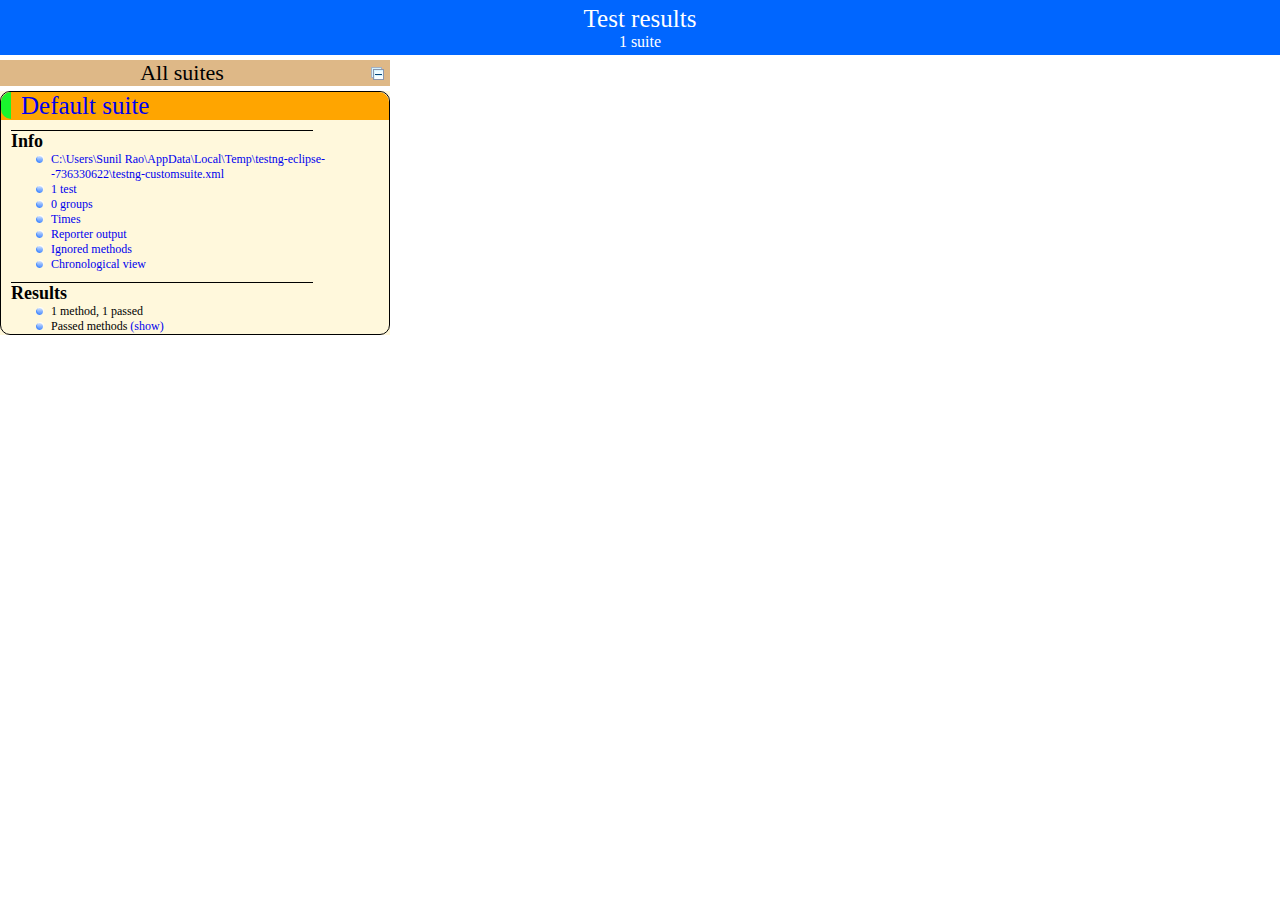
<file: Webdriver/test-output/index.html>
<!DOCTYPE html>

<html>
  <head>
  <title>TestNG reports</title>

    <link type="text/css" href="testng-reports.css" rel="stylesheet" />  
    <script type="text/javascript" src="jquery-1.7.1.min.js"></script>
    <script type="text/javascript" src="testng-reports.js"></script>
    <script type="text/javascript" src="https://www.google.com/jsapi"></script>
    <script type='text/javascript'>
      google.load('visualization', '1', {packages:['table']});
      google.setOnLoadCallback(drawTable);
      var suiteTableInitFunctions = new Array();
      var suiteTableData = new Array();
    </script>
    <!--
      <script type="text/javascript" src="jquery-ui/js/jquery-ui-1.8.16.custom.min.js"></script>
     -->
  </head>

  <body>
    <div class="top-banner-root">
      <span class="top-banner-title-font">Test results</span>
      <br/>
      <span class="top-banner-font-1">1 suite</span>
    </div> <!-- top-banner-root -->
    <div class="navigator-root">
      <div class="navigator-suite-header">
        <span>All suites</span>
        <a href="#" class="collapse-all-link" title="Collapse/expand all the suites">
          <img class="collapse-all-icon" src="collapseall.gif">
          </img> <!-- collapse-all-icon -->
        </a> <!-- collapse-all-link -->
      </div> <!-- navigator-suite-header -->
      <div class="suite">
        <div class="rounded-window">
          <div class="suite-header light-rounded-window-top">
            <a href="#" class="navigator-link" panel-name="suite-Default_suite">
              <span class="suite-name border-passed">Default suite</span>
            </a> <!-- navigator-link -->
          </div> <!-- suite-header light-rounded-window-top -->
          <div class="navigator-suite-content">
            <div class="suite-section-title">
              <span>Info</span>
            </div> <!-- suite-section-title -->
            <div class="suite-section-content">
              <ul>
                <li>
                  <a href="#" class="navigator-link " panel-name="test-xml-Default_suite">
                    <span>C:\Users\Sunil Rao\AppData\Local\Temp\testng-eclipse--736330622\testng-customsuite.xml</span>
                  </a> <!-- navigator-link  -->
                </li>
                <li>
                  <a href="#" class="navigator-link " panel-name="testlist-Default_suite">
                    <span class="test-stats">1 test</span>
                  </a> <!-- navigator-link  -->
                </li>
                <li>
                  <a href="#" class="navigator-link " panel-name="group-Default_suite">
                    <span>0 groups</span>
                  </a> <!-- navigator-link  -->
                </li>
                <li>
                  <a href="#" class="navigator-link " panel-name="times-Default_suite">
                    <span>Times</span>
                  </a> <!-- navigator-link  -->
                </li>
                <li>
                  <a href="#" class="navigator-link " panel-name="reporter-Default_suite">
                    <span>Reporter output</span>
                  </a> <!-- navigator-link  -->
                </li>
                <li>
                  <a href="#" class="navigator-link " panel-name="ignored-methods-Default_suite">
                    <span>Ignored methods</span>
                  </a> <!-- navigator-link  -->
                </li>
                <li>
                  <a href="#" class="navigator-link " panel-name="chronological-Default_suite">
                    <span>Chronological view</span>
                  </a> <!-- navigator-link  -->
                </li>
              </ul>
            </div> <!-- suite-section-content -->
            <div class="result-section">
              <div class="suite-section-title">
                <span>Results</span>
              </div> <!-- suite-section-title -->
              <div class="suite-section-content">
                <ul>
                  <li>
                    <span class="method-stats">1 method,   1 passed</span>
                  </li>
                  <li>
                    <span class="method-list-title passed">Passed methods</span>
                    <span class="show-or-hide-methods passed">
                      <a href="#" panel-name="suite-Default_suite" class="hide-methods passed suite-Default_suite"> (hide)</a> <!-- hide-methods passed suite-Default_suite -->
                      <a href="#" panel-name="suite-Default_suite" class="show-methods passed suite-Default_suite"> (show)</a> <!-- show-methods passed suite-Default_suite -->
                    </span>
                    <div class="method-list-content passed suite-Default_suite">
                      <span>
                        <img width="3%" src="passed.png"/>
                        <a href="#" class="method navigator-link" panel-name="suite-Default_suite" title="com.selenium.Webdriver.GetAllLinksTest" hash-for-method="gettest">gettest</a> <!-- method navigator-link -->
                      </span>
                      <br/>
                    </div> <!-- method-list-content passed suite-Default_suite -->
                  </li>
                </ul>
              </div> <!-- suite-section-content -->
            </div> <!-- result-section -->
          </div> <!-- navigator-suite-content -->
        </div> <!-- rounded-window -->
      </div> <!-- suite -->
    </div> <!-- navigator-root -->
    <div class="wrapper">
      <div class="main-panel-root">
        <div panel-name="suite-Default_suite" class="panel Default_suite">
          <div class="suite-Default_suite-class-passed">
            <div class="main-panel-header rounded-window-top">
              <img src="passed.png"/>
              <span class="class-name">com.selenium.Webdriver.GetAllLinksTest</span>
            </div> <!-- main-panel-header rounded-window-top -->
            <div class="main-panel-content rounded-window-bottom">
              <div class="method">
                <div class="method-content">
                  <a name="gettest">
                  </a> <!-- gettest -->
                  <span class="method-name">gettest</span>
                </div> <!-- method-content -->
              </div> <!-- method -->
            </div> <!-- main-panel-content rounded-window-bottom -->
          </div> <!-- suite-Default_suite-class-passed -->
        </div> <!-- panel Default_suite -->
        <div panel-name="test-xml-Default_suite" class="panel">
          <div class="main-panel-header rounded-window-top">
            <span class="header-content">C:\Users\Sunil Rao\AppData\Local\Temp\testng-eclipse--736330622\testng-customsuite.xml</span>
          </div> <!-- main-panel-header rounded-window-top -->
          <div class="main-panel-content rounded-window-bottom">
            <pre>
&lt;?xml version=&quot;1.0&quot; encoding=&quot;UTF-8&quot;?&gt;
&lt;!DOCTYPE suite SYSTEM &quot;http://testng.org/testng-1.0.dtd&quot;&gt;
&lt;suite name=&quot;Default suite&quot;&gt;
  &lt;test verbose=&quot;2&quot; name=&quot;Default test&quot;&gt;
    &lt;classes&gt;
      &lt;class name=&quot;com.selenium.Webdriver.GetAllLinksTest&quot;/&gt;
    &lt;/classes&gt;
  &lt;/test&gt; &lt;!-- Default test --&gt;
&lt;/suite&gt; &lt;!-- Default suite --&gt;
            </pre>
          </div> <!-- main-panel-content rounded-window-bottom -->
        </div> <!-- panel -->
        <div panel-name="testlist-Default_suite" class="panel">
          <div class="main-panel-header rounded-window-top">
            <span class="header-content">Tests for Default suite</span>
          </div> <!-- main-panel-header rounded-window-top -->
          <div class="main-panel-content rounded-window-bottom">
            <ul>
              <li>
                <span class="test-name">Default test (1 class)</span>
              </li>
            </ul>
          </div> <!-- main-panel-content rounded-window-bottom -->
        </div> <!-- panel -->
        <div panel-name="group-Default_suite" class="panel">
          <div class="main-panel-header rounded-window-top">
            <span class="header-content">Groups for Default suite</span>
          </div> <!-- main-panel-header rounded-window-top -->
          <div class="main-panel-content rounded-window-bottom">
          </div> <!-- main-panel-content rounded-window-bottom -->
        </div> <!-- panel -->
        <div panel-name="times-Default_suite" class="panel">
          <div class="main-panel-header rounded-window-top">
            <span class="header-content">Times for Default suite</span>
          </div> <!-- main-panel-header rounded-window-top -->
          <div class="main-panel-content rounded-window-bottom">
            <div class="times-div">
              <script type="text/javascript">
suiteTableInitFunctions.push('tableData_Default_suite');
function tableData_Default_suite() {
var data = new google.visualization.DataTable();
data.addColumn('number', 'Number');
data.addColumn('string', 'Method');
data.addColumn('string', 'Class');
data.addColumn('number', 'Time (ms)');
data.addRows(1);
data.setCell(0, 0, 0)
data.setCell(0, 1, 'gettest')
data.setCell(0, 2, 'com.selenium.Webdriver.GetAllLinksTest')
data.setCell(0, 3, 23987);
window.suiteTableData['Default_suite']= { tableData: data, tableDiv: 'times-div-Default_suite'}
return data;
}
              </script>
              <span class="suite-total-time">Total running time: 23 seconds</span>
              <div id="times-div-Default_suite">
              </div> <!-- times-div-Default_suite -->
            </div> <!-- times-div -->
          </div> <!-- main-panel-content rounded-window-bottom -->
        </div> <!-- panel -->
        <div panel-name="reporter-Default_suite" class="panel">
          <div class="main-panel-header rounded-window-top">
            <span class="header-content">Reporter output for Default suite</span>
          </div> <!-- main-panel-header rounded-window-top -->
          <div class="main-panel-content rounded-window-bottom">
          </div> <!-- main-panel-content rounded-window-bottom -->
        </div> <!-- panel -->
        <div panel-name="ignored-methods-Default_suite" class="panel">
          <div class="main-panel-header rounded-window-top">
            <span class="header-content">0 ignored methods</span>
          </div> <!-- main-panel-header rounded-window-top -->
          <div class="main-panel-content rounded-window-bottom">
          </div> <!-- main-panel-content rounded-window-bottom -->
        </div> <!-- panel -->
        <div panel-name="chronological-Default_suite" class="panel">
          <div class="main-panel-header rounded-window-top">
            <span class="header-content">Methods in chronological order</span>
          </div> <!-- main-panel-header rounded-window-top -->
          <div class="main-panel-content rounded-window-bottom">
            <div class="chronological-class">
              <div class="chronological-class-name">com.selenium.Webdriver.GetAllLinksTest</div> <!-- chronological-class-name -->
              <div class="test-method">
                <span class="method-name">gettest</span>
                <span class="method-start">0 ms</span>
              </div> <!-- test-method -->
          </div> <!-- main-panel-content rounded-window-bottom -->
        </div> <!-- panel -->
      </div> <!-- main-panel-root -->
    </div> <!-- wrapper -->
  </body>
</html>
</file>
<file: algorithm/test-output/testng-reports.css>
body {
    margin: 0px 0px 5px 5px;
}

ul {
    margin: 0px;
}

li {
    list-style-type: none;
}

a {
    text-decoration: none;
}

a:hover {
    text-decoration: underline;
}

.navigator-selected {
    background: #ffa500;
}

.wrapper {
    position: absolute;
    top: 60px;
    bottom: 0;
    left: 400px;
    right: 0;
    overflow: auto;
}

.navigator-root {
    position: absolute;
    top: 60px;
    bottom: 0;
    left: 0;
    width: 400px;
    overflow-y: auto;
}

.suite {
    margin: 0px 10px 10px 0px;
    background-color: #fff8dc;
}

.suite-name {
    padding-left: 10px;
    font-size: 25px;
    font-family: Times;
}

.main-panel-header {
    padding: 5px;
    background-color: #9FB4D9; //afeeee;
    font-family: monospace;
    font-size: 18px;
}

.main-panel-content {
    padding: 5px;
    margin-bottom: 10px;
    background-color: #DEE8FC; //d0ffff;
}

.rounded-window {
    border-radius: 10px;
    border-style: solid;
    border-width: 1px;
}

.rounded-window-top {
    border-top-right-radius: 10px 10px;
    border-top-left-radius: 10px 10px;
    border-style: solid;
    border-width: 1px;
    overflow: auto;
}

.light-rounded-window-top {
    border-top-right-radius: 10px 10px;
    border-top-left-radius: 10px 10px;
}

.rounded-window-bottom {
    border-style: solid;
    border-width: 0px 1px 1px 1px;
    border-bottom-right-radius: 10px 10px;
    border-bottom-left-radius: 10px 10px;
    overflow: auto;
}

.method-name {
    font-size: 12px;
    font-family: monospace;
}

.method-content {
    border-style: solid;
    border-width: 0px 0px 1px 0px;
    margin-bottom: 10;
    padding-bottom: 5px;
    width: 80%;
}

.parameters {
    font-size: 14px;
    font-family: monospace;
}

.stack-trace {
    white-space: pre;
    font-family: monospace;
    font-size: 12px;
    font-weight: bold;
    margin-top: 0px;
    margin-left: 20px;
}

.testng-xml {
    font-family: monospace;
}

.method-list-content {
    margin-left: 10px;
}

.navigator-suite-content {
    margin-left: 10px;
    font: 12px 'Lucida Grande';
}

.suite-section-title {
    margin-top: 10px;
    width: 80%;
    border-style: solid;
    border-width: 1px 0px 0px 0px;
    font-family: Times;
    font-size: 18px;
    font-weight: bold;
}

.suite-section-content {
    list-style-image: url(bullet_point.png);
}

.top-banner-root {
    position: absolute;
    top: 0;
    height: 45px;
    left: 0;
    right: 0;
    padding: 5px;
    margin: 0px 0px 5px 0px;
    background-color: #0066ff;
    font-family: Times;
    color: #fff;
    text-align: center;
}

.top-banner-title-font {
    font-size: 25px;
}

.test-name {
    font-family: 'Lucida Grande';
    font-size: 16px;
}

.suite-icon {
    padding: 5px;
    float: right;
    height: 20;
}

.test-group {
    font: 20px 'Lucida Grande';
    margin: 5px 5px 10px 5px;
    border-width: 0px 0px 1px 0px;
    border-style: solid;
    padding: 5px;
}

.test-group-name {
    font-weight: bold;
}

.method-in-group {
    font-size: 16px;
    margin-left: 80px;
}

table.google-visualization-table-table {
    width: 100%;
}

.reporter-method-name {
    font-size: 14px;
    font-family: monospace;
}

.reporter-method-output-div {
    padding: 5px;
    margin: 0px 0px 5px 20px;
    font-size: 12px;
    font-family: monospace;
    border-width: 0px 0px 0px 1px;
    border-style: solid;
}

.ignored-class-div {
    font-size: 14px;
    font-family: monospace;
}

.ignored-methods-div {
    padding: 5px;
    margin: 0px 0px 5px 20px;
    font-size: 12px;
    font-family: monospace;
    border-width: 0px 0px 0px 1px;
    border-style: solid;
}

.border-failed {
    border-top-left-radius: 10px 10px;
    border-bottom-left-radius: 10px 10px;
    border-style: solid;
    border-width: 0px 0px 0px 10px;
    border-color: #f00;
}

.border-skipped {
    border-top-left-radius: 10px 10px;
    border-bottom-left-radius: 10px 10px;
    border-style: solid;
    border-width: 0px 0px 0px 10px;
    border-color: #edc600;
}

.border-passed {
    border-top-left-radius: 10px 10px;
    border-bottom-left-radius: 10px 10px;
    border-style: solid;
    border-width: 0px 0px 0px 10px;
    border-color: #19f52d;
}

.times-div {
    text-align: center;
    padding: 5px;
}

.suite-total-time {
    font: 16px 'Lucida Grande';
}

.configuration-suite {
    margin-left: 20px;
}

.configuration-test {
    margin-left: 40px;
}

.configuration-class {
    margin-left: 60px;
}

.configuration-method {
    margin-left: 80px;
}

.test-method {
    margin-left: 100px;
}

.chronological-class {
    background-color: #0ccff;
    border-style: solid;
    border-width: 0px 0px 1px 1px;
}

.method-start {
    float: right;
}

.chronological-class-name {
    padding: 0px 0px 0px 5px;
    color: #008;
}

.after, .before, .test-method {
    font-family: monospace;
    font-size: 14px;
}

.navigator-suite-header {
    font-size: 22px;
    margin: 0px 10px 5px 0px;
    background-color: #deb887;
    text-align: center;
}

.collapse-all-icon {
    padding: 5px;
    float: right;
}
</file>
<file: hybrid/test-output/testng-reports.css>
body {
    margin: 0px 0px 5px 5px;
}

ul {
    margin: 0px;
}

li {
    list-style-type: none;
}

a {
    text-decoration: none;
}

a:hover {
    text-decoration: underline;
}

.navigator-selected {
    background: #ffa500;
}

.wrapper {
    position: absolute;
    top: 60px;
    bottom: 0;
    left: 400px;
    right: 0;
    overflow: auto;
}

.navigator-root {
    position: absolute;
    top: 60px;
    bottom: 0;
    left: 0;
    width: 400px;
    overflow-y: auto;
}

.suite {
    margin: 0px 10px 10px 0px;
    background-color: #fff8dc;
}

.suite-name {
    padding-left: 10px;
    font-size: 25px;
    font-family: Times;
}

.main-panel-header {
    padding: 5px;
    background-color: #9FB4D9; //afeeee;
    font-family: monospace;
    font-size: 18px;
}

.main-panel-content {
    padding: 5px;
    margin-bottom: 10px;
    background-color: #DEE8FC; //d0ffff;
}

.rounded-window {
    border-radius: 10px;
    border-style: solid;
    border-width: 1px;
}

.rounded-window-top {
    border-top-right-radius: 10px 10px;
    border-top-left-radius: 10px 10px;
    border-style: solid;
    border-width: 1px;
    overflow: auto;
}

.light-rounded-window-top {
    border-top-right-radius: 10px 10px;
    border-top-left-radius: 10px 10px;
}

.rounded-window-bottom {
    border-style: solid;
    border-width: 0px 1px 1px 1px;
    border-bottom-right-radius: 10px 10px;
    border-bottom-left-radius: 10px 10px;
    overflow: auto;
}

.method-name {
    font-size: 12px;
    font-family: monospace;
}

.method-content {
    border-style: solid;
    border-width: 0px 0px 1px 0px;
    margin-bottom: 10;
    padding-bottom: 5px;
    width: 80%;
}

.parameters {
    font-size: 14px;
    font-family: monospace;
}

.stack-trace {
    white-space: pre;
    font-family: monospace;
    font-size: 12px;
    font-weight: bold;
    margin-top: 0px;
    margin-left: 20px;
}

.testng-xml {
    font-family: monospace;
}

.method-list-content {
    margin-left: 10px;
}

.navigator-suite-content {
    margin-left: 10px;
    font: 12px 'Lucida Grande';
}

.suite-section-title {
    margin-top: 10px;
    width: 80%;
    border-style: solid;
    border-width: 1px 0px 0px 0px;
    font-family: Times;
    font-size: 18px;
    font-weight: bold;
}

.suite-section-content {
    list-style-image: url(bullet_point.png);
}

.top-banner-root {
    position: absolute;
    top: 0;
    height: 45px;
    left: 0;
    right: 0;
    padding: 5px;
    margin: 0px 0px 5px 0px;
    background-color: #0066ff;
    font-family: Times;
    color: #fff;
    text-align: center;
}

.top-banner-title-font {
    font-size: 25px;
}

.test-name {
    font-family: 'Lucida Grande';
    font-size: 16px;
}

.suite-icon {
    padding: 5px;
    float: right;
    height: 20;
}

.test-group {
    font: 20px 'Lucida Grande';
    margin: 5px 5px 10px 5px;
    border-width: 0px 0px 1px 0px;
    border-style: solid;
    padding: 5px;
}

.test-group-name {
    font-weight: bold;
}

.method-in-group {
    font-size: 16px;
    margin-left: 80px;
}

table.google-visualization-table-table {
    width: 100%;
}

.reporter-method-name {
    font-size: 14px;
    font-family: monospace;
}

.reporter-method-output-div {
    padding: 5px;
    margin: 0px 0px 5px 20px;
    font-size: 12px;
    font-family: monospace;
    border-width: 0px 0px 0px 1px;
    border-style: solid;
}

.ignored-class-div {
    font-size: 14px;
    font-family: monospace;
}

.ignored-methods-div {
    padding: 5px;
    margin: 0px 0px 5px 20px;
    font-size: 12px;
    font-family: monospace;
    border-width: 0px 0px 0px 1px;
    border-style: solid;
}

.border-failed {
    border-top-left-radius: 10px 10px;
    border-bottom-left-radius: 10px 10px;
    border-style: solid;
    border-width: 0px 0px 0px 10px;
    border-color: #f00;
}

.border-skipped {
    border-top-left-radius: 10px 10px;
    border-bottom-left-radius: 10px 10px;
    border-style: solid;
    border-width: 0px 0px 0px 10px;
    border-color: #edc600;
}

.border-passed {
    border-top-left-radius: 10px 10px;
    border-bottom-left-radius: 10px 10px;
    border-style: solid;
    border-width: 0px 0px 0px 10px;
    border-color: #19f52d;
}

.times-div {
    text-align: center;
    padding: 5px;
}

.suite-total-time {
    font: 16px 'Lucida Grande';
}

.configuration-suite {
    margin-left: 20px;
}

.configuration-test {
    margin-left: 40px;
}

.configuration-class {
    margin-left: 60px;
}

.configuration-method {
    margin-left: 80px;
}

.test-method {
    margin-left: 100px;
}

.chronological-class {
    background-color: #0ccff;
    border-style: solid;
    border-width: 0px 0px 1px 1px;
}

.method-start {
    float: right;
}

.chronological-class-name {
    padding: 0px 0px 0px 5px;
    color: #008;
}

.after, .before, .test-method {
    font-family: monospace;
    font-size: 14px;
}

.navigator-suite-header {
    font-size: 22px;
    margin: 0px 10px 5px 0px;
    background-color: #deb887;
    text-align: center;
}

.collapse-all-icon {
    padding: 5px;
    float: right;
}
</file>
<file: Hybrid_Framework/test-output/testng-reports.css>
body {
    margin: 0px 0px 5px 5px;
}

ul {
    margin: 0px;
}

li {
    list-style-type: none;
}

a {
    text-decoration: none;
}

a:hover {
    text-decoration: underline;
}

.navigator-selected {
    background: #ffa500;
}

.wrapper {
    position: absolute;
    top: 60px;
    bottom: 0;
    left: 400px;
    right: 0;
    overflow: auto;
}

.navigator-root {
    position: absolute;
    top: 60px;
    bottom: 0;
    left: 0;
    width: 400px;
    overflow-y: auto;
}

.suite {
    margin: 0px 10px 10px 0px;
    background-color: #fff8dc;
}

.suite-name {
    padding-left: 10px;
    font-size: 25px;
    font-family: Times;
}

.main-panel-header {
    padding: 5px;
    background-color: #9FB4D9; //afeeee;
    font-family: monospace;
    font-size: 18px;
}

.main-panel-content {
    padding: 5px;
    margin-bottom: 10px;
    background-color: #DEE8FC; //d0ffff;
}

.rounded-window {
    border-radius: 10px;
    border-style: solid;
    border-width: 1px;
}

.rounded-window-top {
    border-top-right-radius: 10px 10px;
    border-top-left-radius: 10px 10px;
    border-style: solid;
    border-width: 1px;
    overflow: auto;
}

.light-rounded-window-top {
    border-top-right-radius: 10px 10px;
    border-top-left-radius: 10px 10px;
}

.rounded-window-bottom {
    border-style: solid;
    border-width: 0px 1px 1px 1px;
    border-bottom-right-radius: 10px 10px;
    border-bottom-left-radius: 10px 10px;
    overflow: auto;
}

.method-name {
    font-size: 12px;
    font-family: monospace;
}

.method-content {
    border-style: solid;
    border-width: 0px 0px 1px 0px;
    margin-bottom: 10;
    padding-bottom: 5px;
    width: 80%;
}

.parameters {
    font-size: 14px;
    font-family: monospace;
}

.stack-trace {
    white-space: pre;
    font-family: monospace;
    font-size: 12px;
    font-weight: bold;
    margin-top: 0px;
    margin-left: 20px;
}

.testng-xml {
    font-family: monospace;
}

.method-list-content {
    margin-left: 10px;
}

.navigator-suite-content {
    margin-left: 10px;
    font: 12px 'Lucida Grande';
}

.suite-section-title {
    margin-top: 10px;
    width: 80%;
    border-style: solid;
    border-width: 1px 0px 0px 0px;
    font-family: Times;
    font-size: 18px;
    font-weight: bold;
}

.suite-section-content {
    list-style-image: url(bullet_point.png);
}

.top-banner-root {
    position: absolute;
    top: 0;
    height: 45px;
    left: 0;
    right: 0;
    padding: 5px;
    margin: 0px 0px 5px 0px;
    background-color: #0066ff;
    font-family: Times;
    color: #fff;
    text-align: center;
}

.top-banner-title-font {
    font-size: 25px;
}

.test-name {
    font-family: 'Lucida Grande';
    font-size: 16px;
}

.suite-icon {
    padding: 5px;
    float: right;
    height: 20;
}

.test-group {
    font: 20px 'Lucida Grande';
    margin: 5px 5px 10px 5px;
    border-width: 0px 0px 1px 0px;
    border-style: solid;
    padding: 5px;
}

.test-group-name {
    font-weight: bold;
}

.method-in-group {
    font-size: 16px;
    margin-left: 80px;
}

table.google-visualization-table-table {
    width: 100%;
}

.reporter-method-name {
    font-size: 14px;
    font-family: monospace;
}

.reporter-method-output-div {
    padding: 5px;
    margin: 0px 0px 5px 20px;
    font-size: 12px;
    font-family: monospace;
    border-width: 0px 0px 0px 1px;
    border-style: solid;
}

.ignored-class-div {
    font-size: 14px;
    font-family: monospace;
}

.ignored-methods-div {
    padding: 5px;
    margin: 0px 0px 5px 20px;
    font-size: 12px;
    font-family: monospace;
    border-width: 0px 0px 0px 1px;
    border-style: solid;
}

.border-failed {
    border-top-left-radius: 10px 10px;
    border-bottom-left-radius: 10px 10px;
    border-style: solid;
    border-width: 0px 0px 0px 10px;
    border-color: #f00;
}

.border-skipped {
    border-top-left-radius: 10px 10px;
    border-bottom-left-radius: 10px 10px;
    border-style: solid;
    border-width: 0px 0px 0px 10px;
    border-color: #edc600;
}

.border-passed {
    border-top-left-radius: 10px 10px;
    border-bottom-left-radius: 10px 10px;
    border-style: solid;
    border-width: 0px 0px 0px 10px;
    border-color: #19f52d;
}

.times-div {
    text-align: center;
    padding: 5px;
}

.suite-total-time {
    font: 16px 'Lucida Grande';
}

.configuration-suite {
    margin-left: 20px;
}

.configuration-test {
    margin-left: 40px;
}

.configuration-class {
    margin-left: 60px;
}

.configuration-method {
    margin-left: 80px;
}

.test-method {
    margin-left: 100px;
}

.chronological-class {
    background-color: #0ccff;
    border-style: solid;
    border-width: 0px 0px 1px 1px;
}

.method-start {
    float: right;
}

.chronological-class-name {
    padding: 0px 0px 0px 5px;
    color: #008;
}

.after, .before, .test-method {
    font-family: monospace;
    font-size: 14px;
}

.navigator-suite-header {
    font-size: 22px;
    margin: 0px 10px 5px 0px;
    background-color: #deb887;
    text-align: center;
}

.collapse-all-icon {
    padding: 5px;
    float: right;
}
</file>
<file: POMPageFactory/test-output/testng-reports.css>
body {
    margin: 0px 0px 5px 5px;
}

ul {
    margin: 0px;
}

li {
    list-style-type: none;
}

a {
    text-decoration: none;
}

a:hover {
    text-decoration: underline;
}

.navigator-selected {
    background: #ffa500;
}

.wrapper {
    position: absolute;
    top: 60px;
    bottom: 0;
    left: 400px;
    right: 0;
    overflow: auto;
}

.navigator-root {
    position: absolute;
    top: 60px;
    bottom: 0;
    left: 0;
    width: 400px;
    overflow-y: auto;
}

.suite {
    margin: 0px 10px 10px 0px;
    background-color: #fff8dc;
}

.suite-name {
    padding-left: 10px;
    font-size: 25px;
    font-family: Times;
}

.main-panel-header {
    padding: 5px;
    background-color: #9FB4D9; //afeeee;
    font-family: monospace;
    font-size: 18px;
}

.main-panel-content {
    padding: 5px;
    margin-bottom: 10px;
    background-color: #DEE8FC; //d0ffff;
}

.rounded-window {
    border-radius: 10px;
    border-style: solid;
    border-width: 1px;
}

.rounded-window-top {
    border-top-right-radius: 10px 10px;
    border-top-left-radius: 10px 10px;
    border-style: solid;
    border-width: 1px;
    overflow: auto;
}

.light-rounded-window-top {
    border-top-right-radius: 10px 10px;
    border-top-left-radius: 10px 10px;
}

.rounded-window-bottom {
    border-style: solid;
    border-width: 0px 1px 1px 1px;
    border-bottom-right-radius: 10px 10px;
    border-bottom-left-radius: 10px 10px;
    overflow: auto;
}

.method-name {
    font-size: 12px;
    font-family: monospace;
}

.method-content {
    border-style: solid;
    border-width: 0px 0px 1px 0px;
    margin-bottom: 10;
    padding-bottom: 5px;
    width: 80%;
}

.parameters {
    font-size: 14px;
    font-family: monospace;
}

.stack-trace {
    white-space: pre;
    font-family: monospace;
    font-size: 12px;
    font-weight: bold;
    margin-top: 0px;
    margin-left: 20px;
}

.testng-xml {
    font-family: monospace;
}

.method-list-content {
    margin-left: 10px;
}

.navigator-suite-content {
    margin-left: 10px;
    font: 12px 'Lucida Grande';
}

.suite-section-title {
    margin-top: 10px;
    width: 80%;
    border-style: solid;
    border-width: 1px 0px 0px 0px;
    font-family: Times;
    font-size: 18px;
    font-weight: bold;
}

.suite-section-content {
    list-style-image: url(bullet_point.png);
}

.top-banner-root {
    position: absolute;
    top: 0;
    height: 45px;
    left: 0;
    right: 0;
    padding: 5px;
    margin: 0px 0px 5px 0px;
    background-color: #0066ff;
    font-family: Times;
    color: #fff;
    text-align: center;
}

.top-banner-title-font {
    font-size: 25px;
}

.test-name {
    font-family: 'Lucida Grande';
    font-size: 16px;
}

.suite-icon {
    padding: 5px;
    float: right;
    height: 20;
}

.test-group {
    font: 20px 'Lucida Grande';
    margin: 5px 5px 10px 5px;
    border-width: 0px 0px 1px 0px;
    border-style: solid;
    padding: 5px;
}

.test-group-name {
    font-weight: bold;
}

.method-in-group {
    font-size: 16px;
    margin-left: 80px;
}

table.google-visualization-table-table {
    width: 100%;
}

.reporter-method-name {
    font-size: 14px;
    font-family: monospace;
}

.reporter-method-output-div {
    padding: 5px;
    margin: 0px 0px 5px 20px;
    font-size: 12px;
    font-family: monospace;
    border-width: 0px 0px 0px 1px;
    border-style: solid;
}

.ignored-class-div {
    font-size: 14px;
    font-family: monospace;
}

.ignored-methods-div {
    padding: 5px;
    margin: 0px 0px 5px 20px;
    font-size: 12px;
    font-family: monospace;
    border-width: 0px 0px 0px 1px;
    border-style: solid;
}

.border-failed {
    border-top-left-radius: 10px 10px;
    border-bottom-left-radius: 10px 10px;
    border-style: solid;
    border-width: 0px 0px 0px 10px;
    border-color: #f00;
}

.border-skipped {
    border-top-left-radius: 10px 10px;
    border-bottom-left-radius: 10px 10px;
    border-style: solid;
    border-width: 0px 0px 0px 10px;
    border-color: #edc600;
}

.border-passed {
    border-top-left-radius: 10px 10px;
    border-bottom-left-radius: 10px 10px;
    border-style: solid;
    border-width: 0px 0px 0px 10px;
    border-color: #19f52d;
}

.times-div {
    text-align: center;
    padding: 5px;
}

.suite-total-time {
    font: 16px 'Lucida Grande';
}

.configuration-suite {
    margin-left: 20px;
}

.configuration-test {
    margin-left: 40px;
}

.configuration-class {
    margin-left: 60px;
}

.configuration-method {
    margin-left: 80px;
}

.test-method {
    margin-left: 100px;
}

.chronological-class {
    background-color: #0ccff;
    border-style: solid;
    border-width: 0px 0px 1px 1px;
}

.method-start {
    float: right;
}

.chronological-class-name {
    padding: 0px 0px 0px 5px;
    color: #008;
}

.after, .before, .test-method {
    font-family: monospace;
    font-size: 14px;
}

.navigator-suite-header {
    font-size: 22px;
    margin: 0px 10px 5px 0px;
    background-color: #deb887;
    text-align: center;
}

.collapse-all-icon {
    padding: 5px;
    float: right;
}
</file>
<file: prallelExtentReporting/test-output/testng-reports.css>
body {
    margin: 0px 0px 5px 5px;
}

ul {
    margin: 0px;
}

li {
    list-style-type: none;
}

a {
    text-decoration: none;
}

a:hover {
    text-decoration: underline;
}

.navigator-selected {
    background: #ffa500;
}

.wrapper {
    position: absolute;
    top: 60px;
    bottom: 0;
    left: 400px;
    right: 0;
    overflow: auto;
}

.navigator-root {
    position: absolute;
    top: 60px;
    bottom: 0;
    left: 0;
    width: 400px;
    overflow-y: auto;
}

.suite {
    margin: 0px 10px 10px 0px;
    background-color: #fff8dc;
}

.suite-name {
    padding-left: 10px;
    font-size: 25px;
    font-family: Times;
}

.main-panel-header {
    padding: 5px;
    background-color: #9FB4D9; //afeeee;
    font-family: monospace;
    font-size: 18px;
}

.main-panel-content {
    padding: 5px;
    margin-bottom: 10px;
    background-color: #DEE8FC; //d0ffff;
}

.rounded-window {
    border-radius: 10px;
    border-style: solid;
    border-width: 1px;
}

.rounded-window-top {
    border-top-right-radius: 10px 10px;
    border-top-left-radius: 10px 10px;
    border-style: solid;
    border-width: 1px;
    overflow: auto;
}

.light-rounded-window-top {
    border-top-right-radius: 10px 10px;
    border-top-left-radius: 10px 10px;
}

.rounded-window-bottom {
    border-style: solid;
    border-width: 0px 1px 1px 1px;
    border-bottom-right-radius: 10px 10px;
    border-bottom-left-radius: 10px 10px;
    overflow: auto;
}

.method-name {
    font-size: 12px;
    font-family: monospace;
}

.method-content {
    border-style: solid;
    border-width: 0px 0px 1px 0px;
    margin-bottom: 10;
    padding-bottom: 5px;
    width: 80%;
}

.parameters {
    font-size: 14px;
    font-family: monospace;
}

.stack-trace {
    white-space: pre;
    font-family: monospace;
    font-size: 12px;
    font-weight: bold;
    margin-top: 0px;
    margin-left: 20px;
}

.testng-xml {
    font-family: monospace;
}

.method-list-content {
    margin-left: 10px;
}

.navigator-suite-content {
    margin-left: 10px;
    font: 12px 'Lucida Grande';
}

.suite-section-title {
    margin-top: 10px;
    width: 80%;
    border-style: solid;
    border-width: 1px 0px 0px 0px;
    font-family: Times;
    font-size: 18px;
    font-weight: bold;
}

.suite-section-content {
    list-style-image: url(bullet_point.png);
}

.top-banner-root {
    position: absolute;
    top: 0;
    height: 45px;
    left: 0;
    right: 0;
    padding: 5px;
    margin: 0px 0px 5px 0px;
    background-color: #0066ff;
    font-family: Times;
    color: #fff;
    text-align: center;
}

.top-banner-title-font {
    font-size: 25px;
}

.test-name {
    font-family: 'Lucida Grande';
    font-size: 16px;
}

.suite-icon {
    padding: 5px;
    float: right;
    height: 20;
}

.test-group {
    font: 20px 'Lucida Grande';
    margin: 5px 5px 10px 5px;
    border-width: 0px 0px 1px 0px;
    border-style: solid;
    padding: 5px;
}

.test-group-name {
    font-weight: bold;
}

.method-in-group {
    font-size: 16px;
    margin-left: 80px;
}

table.google-visualization-table-table {
    width: 100%;
}

.reporter-method-name {
    font-size: 14px;
    font-family: monospace;
}

.reporter-method-output-div {
    padding: 5px;
    margin: 0px 0px 5px 20px;
    font-size: 12px;
    font-family: monospace;
    border-width: 0px 0px 0px 1px;
    border-style: solid;
}

.ignored-class-div {
    font-size: 14px;
    font-family: monospace;
}

.ignored-methods-div {
    padding: 5px;
    margin: 0px 0px 5px 20px;
    font-size: 12px;
    font-family: monospace;
    border-width: 0px 0px 0px 1px;
    border-style: solid;
}

.border-failed {
    border-top-left-radius: 10px 10px;
    border-bottom-left-radius: 10px 10px;
    border-style: solid;
    border-width: 0px 0px 0px 10px;
    border-color: #f00;
}

.border-skipped {
    border-top-left-radius: 10px 10px;
    border-bottom-left-radius: 10px 10px;
    border-style: solid;
    border-width: 0px 0px 0px 10px;
    border-color: #edc600;
}

.border-passed {
    border-top-left-radius: 10px 10px;
    border-bottom-left-radius: 10px 10px;
    border-style: solid;
    border-width: 0px 0px 0px 10px;
    border-color: #19f52d;
}

.times-div {
    text-align: center;
    padding: 5px;
}

.suite-total-time {
    font: 16px 'Lucida Grande';
}

.configuration-suite {
    margin-left: 20px;
}

.configuration-test {
    margin-left: 40px;
}

.configuration-class {
    margin-left: 60px;
}

.configuration-method {
    margin-left: 80px;
}

.test-method {
    margin-left: 100px;
}

.chronological-class {
    background-color: #0ccff;
    border-style: solid;
    border-width: 0px 0px 1px 1px;
}

.method-start {
    float: right;
}

.chronological-class-name {
    padding: 0px 0px 0px 5px;
    color: #008;
}

.after, .before, .test-method {
    font-family: monospace;
    font-size: 14px;
}

.navigator-suite-header {
    font-size: 22px;
    margin: 0px 10px 5px 0px;
    background-color: #deb887;
    text-align: center;
}

.collapse-all-icon {
    padding: 5px;
    float: right;
}
</file>
<file: readingData/test-output/testng-reports.css>
body {
    margin: 0px 0px 5px 5px;
}

ul {
    margin: 0px;
}

li {
    list-style-type: none;
}

a {
    text-decoration: none;
}

a:hover {
    text-decoration: underline;
}

.navigator-selected {
    background: #ffa500;
}

.wrapper {
    position: absolute;
    top: 60px;
    bottom: 0;
    left: 400px;
    right: 0;
    overflow: auto;
}

.navigator-root {
    position: absolute;
    top: 60px;
    bottom: 0;
    left: 0;
    width: 400px;
    overflow-y: auto;
}

.suite {
    margin: 0px 10px 10px 0px;
    background-color: #fff8dc;
}

.suite-name {
    padding-left: 10px;
    font-size: 25px;
    font-family: Times;
}

.main-panel-header {
    padding: 5px;
    background-color: #9FB4D9; //afeeee;
    font-family: monospace;
    font-size: 18px;
}

.main-panel-content {
    padding: 5px;
    margin-bottom: 10px;
    background-color: #DEE8FC; //d0ffff;
}

.rounded-window {
    border-radius: 10px;
    border-style: solid;
    border-width: 1px;
}

.rounded-window-top {
    border-top-right-radius: 10px 10px;
    border-top-left-radius: 10px 10px;
    border-style: solid;
    border-width: 1px;
    overflow: auto;
}

.light-rounded-window-top {
    border-top-right-radius: 10px 10px;
    border-top-left-radius: 10px 10px;
}

.rounded-window-bottom {
    border-style: solid;
    border-width: 0px 1px 1px 1px;
    border-bottom-right-radius: 10px 10px;
    border-bottom-left-radius: 10px 10px;
    overflow: auto;
}

.method-name {
    font-size: 12px;
    font-family: monospace;
}

.method-content {
    border-style: solid;
    border-width: 0px 0px 1px 0px;
    margin-bottom: 10;
    padding-bottom: 5px;
    width: 80%;
}

.parameters {
    font-size: 14px;
    font-family: monospace;
}

.stack-trace {
    white-space: pre;
    font-family: monospace;
    font-size: 12px;
    font-weight: bold;
    margin-top: 0px;
    margin-left: 20px;
}

.testng-xml {
    font-family: monospace;
}

.method-list-content {
    margin-left: 10px;
}

.navigator-suite-content {
    margin-left: 10px;
    font: 12px 'Lucida Grande';
}

.suite-section-title {
    margin-top: 10px;
    width: 80%;
    border-style: solid;
    border-width: 1px 0px 0px 0px;
    font-family: Times;
    font-size: 18px;
    font-weight: bold;
}

.suite-section-content {
    list-style-image: url(bullet_point.png);
}

.top-banner-root {
    position: absolute;
    top: 0;
    height: 45px;
    left: 0;
    right: 0;
    padding: 5px;
    margin: 0px 0px 5px 0px;
    background-color: #0066ff;
    font-family: Times;
    color: #fff;
    text-align: center;
}

.top-banner-title-font {
    font-size: 25px;
}

.test-name {
    font-family: 'Lucida Grande';
    font-size: 16px;
}

.suite-icon {
    padding: 5px;
    float: right;
    height: 20;
}

.test-group {
    font: 20px 'Lucida Grande';
    margin: 5px 5px 10px 5px;
    border-width: 0px 0px 1px 0px;
    border-style: solid;
    padding: 5px;
}

.test-group-name {
    font-weight: bold;
}

.method-in-group {
    font-size: 16px;
    margin-left: 80px;
}

table.google-visualization-table-table {
    width: 100%;
}

.reporter-method-name {
    font-size: 14px;
    font-family: monospace;
}

.reporter-method-output-div {
    padding: 5px;
    margin: 0px 0px 5px 20px;
    font-size: 12px;
    font-family: monospace;
    border-width: 0px 0px 0px 1px;
    border-style: solid;
}

.ignored-class-div {
    font-size: 14px;
    font-family: monospace;
}

.ignored-methods-div {
    padding: 5px;
    margin: 0px 0px 5px 20px;
    font-size: 12px;
    font-family: monospace;
    border-width: 0px 0px 0px 1px;
    border-style: solid;
}

.border-failed {
    border-top-left-radius: 10px 10px;
    border-bottom-left-radius: 10px 10px;
    border-style: solid;
    border-width: 0px 0px 0px 10px;
    border-color: #f00;
}

.border-skipped {
    border-top-left-radius: 10px 10px;
    border-bottom-left-radius: 10px 10px;
    border-style: solid;
    border-width: 0px 0px 0px 10px;
    border-color: #edc600;
}

.border-passed {
    border-top-left-radius: 10px 10px;
    border-bottom-left-radius: 10px 10px;
    border-style: solid;
    border-width: 0px 0px 0px 10px;
    border-color: #19f52d;
}

.times-div {
    text-align: center;
    padding: 5px;
}

.suite-total-time {
    font: 16px 'Lucida Grande';
}

.configuration-suite {
    margin-left: 20px;
}

.configuration-test {
    margin-left: 40px;
}

.configuration-class {
    margin-left: 60px;
}

.configuration-method {
    margin-left: 80px;
}

.test-method {
    margin-left: 100px;
}

.chronological-class {
    background-color: #0ccff;
    border-style: solid;
    border-width: 0px 0px 1px 1px;
}

.method-start {
    float: right;
}

.chronological-class-name {
    padding: 0px 0px 0px 5px;
    color: #008;
}

.after, .before, .test-method {
    font-family: monospace;
    font-size: 14px;
}

.navigator-suite-header {
    font-size: 22px;
    margin: 0px 10px 5px 0px;
    background-color: #deb887;
    text-align: center;
}

.collapse-all-icon {
    padding: 5px;
    float: right;
}
</file>
<file: RestAssuredAPITesting/test-output/testng-reports.css>
body {
    margin: 0px 0px 5px 5px;
}

ul {
    margin: 0px;
}

li {
    list-style-type: none;
}

a {
    text-decoration: none;
}

a:hover {
    text-decoration: underline;
}

.navigator-selected {
    background: #ffa500;
}

.wrapper {
    position: absolute;
    top: 60px;
    bottom: 0;
    left: 400px;
    right: 0;
    overflow: auto;
}

.navigator-root {
    position: absolute;
    top: 60px;
    bottom: 0;
    left: 0;
    width: 400px;
    overflow-y: auto;
}

.suite {
    margin: 0px 10px 10px 0px;
    background-color: #fff8dc;
}

.suite-name {
    padding-left: 10px;
    font-size: 25px;
    font-family: Times;
}

.main-panel-header {
    padding: 5px;
    background-color: #9FB4D9; //afeeee;
    font-family: monospace;
    font-size: 18px;
}

.main-panel-content {
    padding: 5px;
    margin-bottom: 10px;
    background-color: #DEE8FC; //d0ffff;
}

.rounded-window {
    border-radius: 10px;
    border-style: solid;
    border-width: 1px;
}

.rounded-window-top {
    border-top-right-radius: 10px 10px;
    border-top-left-radius: 10px 10px;
    border-style: solid;
    border-width: 1px;
    overflow: auto;
}

.light-rounded-window-top {
    border-top-right-radius: 10px 10px;
    border-top-left-radius: 10px 10px;
}

.rounded-window-bottom {
    border-style: solid;
    border-width: 0px 1px 1px 1px;
    border-bottom-right-radius: 10px 10px;
    border-bottom-left-radius: 10px 10px;
    overflow: auto;
}

.method-name {
    font-size: 12px;
    font-family: monospace;
}

.method-content {
    border-style: solid;
    border-width: 0px 0px 1px 0px;
    margin-bottom: 10;
    padding-bottom: 5px;
    width: 80%;
}

.parameters {
    font-size: 14px;
    font-family: monospace;
}

.stack-trace {
    white-space: pre;
    font-family: monospace;
    font-size: 12px;
    font-weight: bold;
    margin-top: 0px;
    margin-left: 20px;
}

.testng-xml {
    font-family: monospace;
}

.method-list-content {
    margin-left: 10px;
}

.navigator-suite-content {
    margin-left: 10px;
    font: 12px 'Lucida Grande';
}

.suite-section-title {
    margin-top: 10px;
    width: 80%;
    border-style: solid;
    border-width: 1px 0px 0px 0px;
    font-family: Times;
    font-size: 18px;
    font-weight: bold;
}

.suite-section-content {
    list-style-image: url(bullet_point.png);
}

.top-banner-root {
    position: absolute;
    top: 0;
    height: 45px;
    left: 0;
    right: 0;
    padding: 5px;
    margin: 0px 0px 5px 0px;
    background-color: #0066ff;
    font-family: Times;
    color: #fff;
    text-align: center;
}

.top-banner-title-font {
    font-size: 25px;
}

.test-name {
    font-family: 'Lucida Grande';
    font-size: 16px;
}

.suite-icon {
    padding: 5px;
    float: right;
    height: 20;
}

.test-group {
    font: 20px 'Lucida Grande';
    margin: 5px 5px 10px 5px;
    border-width: 0px 0px 1px 0px;
    border-style: solid;
    padding: 5px;
}

.test-group-name {
    font-weight: bold;
}

.method-in-group {
    font-size: 16px;
    margin-left: 80px;
}

table.google-visualization-table-table {
    width: 100%;
}

.reporter-method-name {
    font-size: 14px;
    font-family: monospace;
}

.reporter-method-output-div {
    padding: 5px;
    margin: 0px 0px 5px 20px;
    font-size: 12px;
    font-family: monospace;
    border-width: 0px 0px 0px 1px;
    border-style: solid;
}

.ignored-class-div {
    font-size: 14px;
    font-family: monospace;
}

.ignored-methods-div {
    padding: 5px;
    margin: 0px 0px 5px 20px;
    font-size: 12px;
    font-family: monospace;
    border-width: 0px 0px 0px 1px;
    border-style: solid;
}

.border-failed {
    border-top-left-radius: 10px 10px;
    border-bottom-left-radius: 10px 10px;
    border-style: solid;
    border-width: 0px 0px 0px 10px;
    border-color: #f00;
}

.border-skipped {
    border-top-left-radius: 10px 10px;
    border-bottom-left-radius: 10px 10px;
    border-style: solid;
    border-width: 0px 0px 0px 10px;
    border-color: #edc600;
}

.border-passed {
    border-top-left-radius: 10px 10px;
    border-bottom-left-radius: 10px 10px;
    border-style: solid;
    border-width: 0px 0px 0px 10px;
    border-color: #19f52d;
}

.times-div {
    text-align: center;
    padding: 5px;
}

.suite-total-time {
    font: 16px 'Lucida Grande';
}

.configuration-suite {
    margin-left: 20px;
}

.configuration-test {
    margin-left: 40px;
}

.configuration-class {
    margin-left: 60px;
}

.configuration-method {
    margin-left: 80px;
}

.test-method {
    margin-left: 100px;
}

.chronological-class {
    background-color: #0ccff;
    border-style: solid;
    border-width: 0px 0px 1px 1px;
}

.method-start {
    float: right;
}

.chronological-class-name {
    padding: 0px 0px 0px 5px;
    color: #008;
}

.after, .before, .test-method {
    font-family: monospace;
    font-size: 14px;
}

.navigator-suite-header {
    font-size: 22px;
    margin: 0px 10px 5px 0px;
    background-color: #deb887;
    text-align: center;
}

.collapse-all-icon {
    padding: 5px;
    float: right;
}
</file>
<file: Webdriver/test-output/testng-reports.css>
body {
    margin: 0px 0px 5px 5px;
}

ul {
    margin: 0px;
}

li {
    list-style-type: none;
}

a {
    text-decoration: none;
}

a:hover {
    text-decoration: underline;
}

.navigator-selected {
    background: #ffa500;
}

.wrapper {
    position: absolute;
    top: 60px;
    bottom: 0;
    left: 400px;
    right: 0;
    overflow: auto;
}

.navigator-root {
    position: absolute;
    top: 60px;
    bottom: 0;
    left: 0;
    width: 400px;
    overflow-y: auto;
}

.suite {
    margin: 0px 10px 10px 0px;
    background-color: #fff8dc;
}

.suite-name {
    padding-left: 10px;
    font-size: 25px;
    font-family: Times;
}

.main-panel-header {
    padding: 5px;
    background-color: #9FB4D9; //afeeee;
    font-family: monospace;
    font-size: 18px;
}

.main-panel-content {
    padding: 5px;
    margin-bottom: 10px;
    background-color: #DEE8FC; //d0ffff;
}

.rounded-window {
    border-radius: 10px;
    border-style: solid;
    border-width: 1px;
}

.rounded-window-top {
    border-top-right-radius: 10px 10px;
    border-top-left-radius: 10px 10px;
    border-style: solid;
    border-width: 1px;
    overflow: auto;
}

.light-rounded-window-top {
    border-top-right-radius: 10px 10px;
    border-top-left-radius: 10px 10px;
}

.rounded-window-bottom {
    border-style: solid;
    border-width: 0px 1px 1px 1px;
    border-bottom-right-radius: 10px 10px;
    border-bottom-left-radius: 10px 10px;
    overflow: auto;
}

.method-name {
    font-size: 12px;
    font-family: monospace;
}

.method-content {
    border-style: solid;
    border-width: 0px 0px 1px 0px;
    margin-bottom: 10;
    padding-bottom: 5px;
    width: 80%;
}

.parameters {
    font-size: 14px;
    font-family: monospace;
}

.stack-trace {
    white-space: pre;
    font-family: monospace;
    font-size: 12px;
    font-weight: bold;
    margin-top: 0px;
    margin-left: 20px;
}

.testng-xml {
    font-family: monospace;
}

.method-list-content {
    margin-left: 10px;
}

.navigator-suite-content {
    margin-left: 10px;
    font: 12px 'Lucida Grande';
}

.suite-section-title {
    margin-top: 10px;
    width: 80%;
    border-style: solid;
    border-width: 1px 0px 0px 0px;
    font-family: Times;
    font-size: 18px;
    font-weight: bold;
}

.suite-section-content {
    list-style-image: url(bullet_point.png);
}

.top-banner-root {
    position: absolute;
    top: 0;
    height: 45px;
    left: 0;
    right: 0;
    padding: 5px;
    margin: 0px 0px 5px 0px;
    background-color: #0066ff;
    font-family: Times;
    color: #fff;
    text-align: center;
}

.top-banner-title-font {
    font-size: 25px;
}

.test-name {
    font-family: 'Lucida Grande';
    font-size: 16px;
}

.suite-icon {
    padding: 5px;
    float: right;
    height: 20;
}

.test-group {
    font: 20px 'Lucida Grande';
    margin: 5px 5px 10px 5px;
    border-width: 0px 0px 1px 0px;
    border-style: solid;
    padding: 5px;
}

.test-group-name {
    font-weight: bold;
}

.method-in-group {
    font-size: 16px;
    margin-left: 80px;
}

table.google-visualization-table-table {
    width: 100%;
}

.reporter-method-name {
    font-size: 14px;
    font-family: monospace;
}

.reporter-method-output-div {
    padding: 5px;
    margin: 0px 0px 5px 20px;
    font-size: 12px;
    font-family: monospace;
    border-width: 0px 0px 0px 1px;
    border-style: solid;
}

.ignored-class-div {
    font-size: 14px;
    font-family: monospace;
}

.ignored-methods-div {
    padding: 5px;
    margin: 0px 0px 5px 20px;
    font-size: 12px;
    font-family: monospace;
    border-width: 0px 0px 0px 1px;
    border-style: solid;
}

.border-failed {
    border-top-left-radius: 10px 10px;
    border-bottom-left-radius: 10px 10px;
    border-style: solid;
    border-width: 0px 0px 0px 10px;
    border-color: #f00;
}

.border-skipped {
    border-top-left-radius: 10px 10px;
    border-bottom-left-radius: 10px 10px;
    border-style: solid;
    border-width: 0px 0px 0px 10px;
    border-color: #edc600;
}

.border-passed {
    border-top-left-radius: 10px 10px;
    border-bottom-left-radius: 10px 10px;
    border-style: solid;
    border-width: 0px 0px 0px 10px;
    border-color: #19f52d;
}

.times-div {
    text-align: center;
    padding: 5px;
}

.suite-total-time {
    font: 16px 'Lucida Grande';
}

.configuration-suite {
    margin-left: 20px;
}

.configuration-test {
    margin-left: 40px;
}

.configuration-class {
    margin-left: 60px;
}

.configuration-method {
    margin-left: 80px;
}

.test-method {
    margin-left: 100px;
}

.chronological-class {
    background-color: #0ccff;
    border-style: solid;
    border-width: 0px 0px 1px 1px;
}

.method-start {
    float: right;
}

.chronological-class-name {
    padding: 0px 0px 0px 5px;
    color: #008;
}

.after, .before, .test-method {
    font-family: monospace;
    font-size: 14px;
}

.navigator-suite-header {
    font-size: 22px;
    margin: 0px 10px 5px 0px;
    background-color: #deb887;
    text-align: center;
}

.collapse-all-icon {
    padding: 5px;
    float: right;
}
</file>
